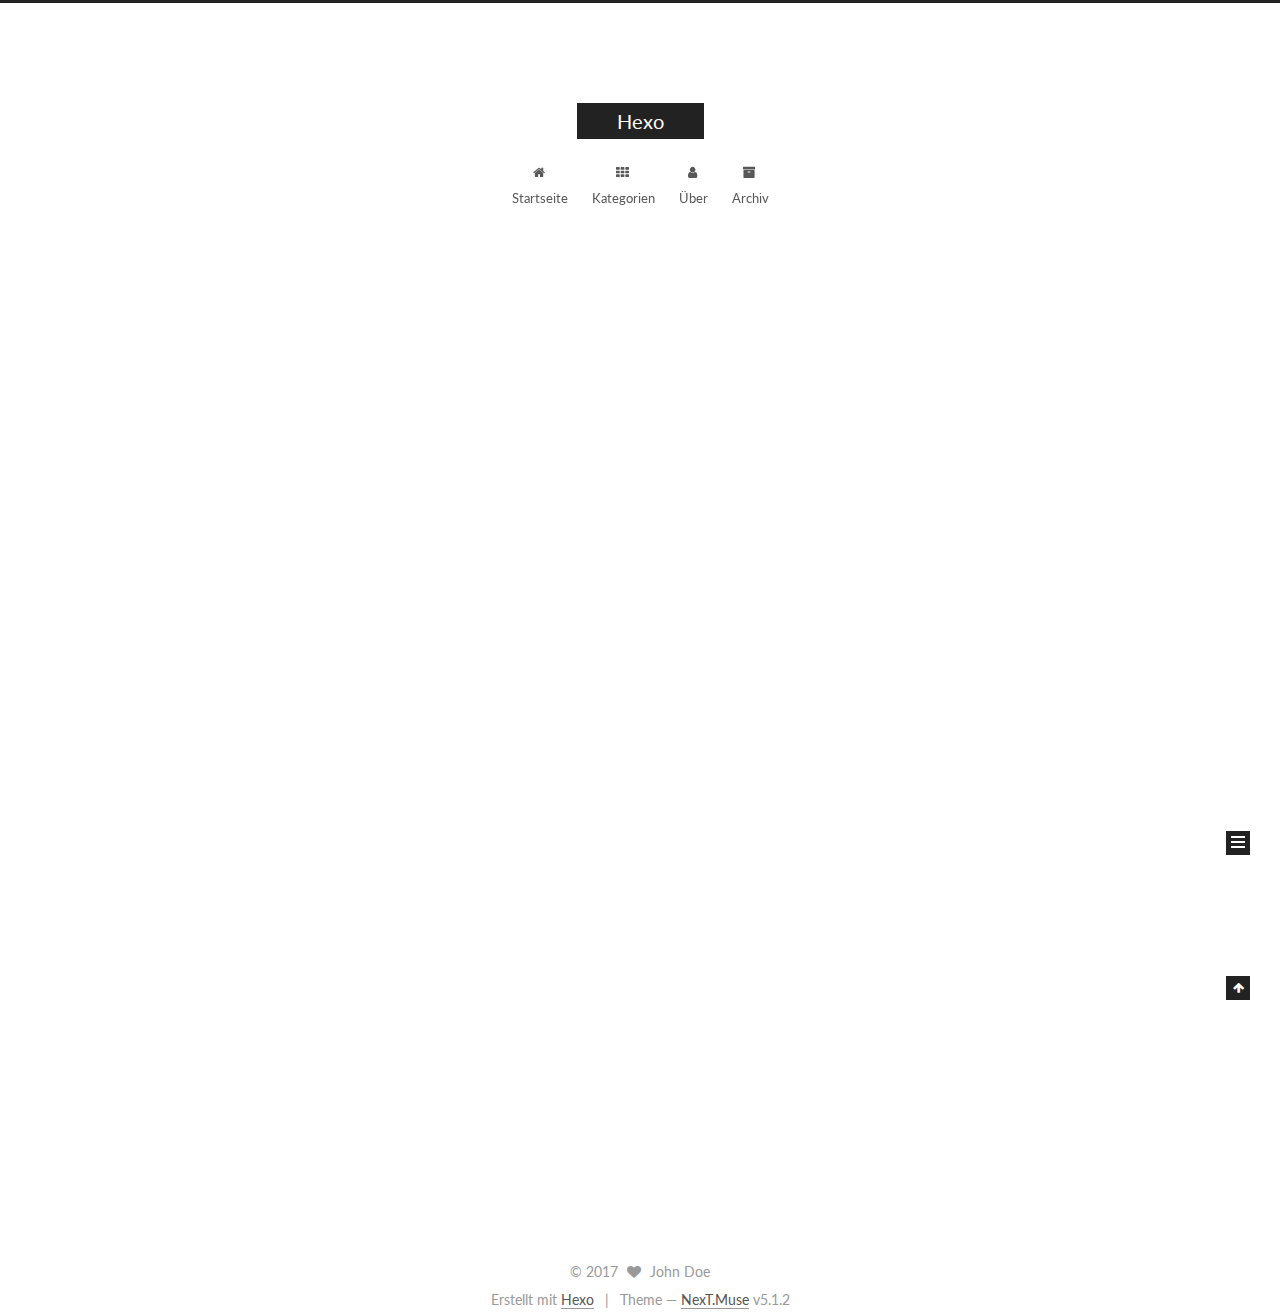
<file: index.html>
<!DOCTYPE html>



  


<html class="theme-next muse use-motion" lang="">
<head>
  <meta charset="UTF-8"/>
<meta http-equiv="X-UA-Compatible" content="IE=edge" />
<meta name="viewport" content="width=device-width, initial-scale=1, maximum-scale=1"/>
<meta name="theme-color" content="#222">









<meta http-equiv="Cache-Control" content="no-transform" />
<meta http-equiv="Cache-Control" content="no-siteapp" />















  
  
  <link href="/lib/fancybox/source/jquery.fancybox.css?v=2.1.5" rel="stylesheet" type="text/css" />




  
  
  
  

  
    
    
  

  

  

  

  

  
    
    
    <link href="//fonts.googleapis.com/css?family=Lato:300,300italic,400,400italic,700,700italic&subset=latin,latin-ext" rel="stylesheet" type="text/css">
  






<link href="/lib/font-awesome/css/font-awesome.min.css?v=4.6.2" rel="stylesheet" type="text/css" />

<link href="/css/main.css?v=5.1.2" rel="stylesheet" type="text/css" />


  <meta name="keywords" content="Hexo, NexT" />








  <link rel="shortcut icon" type="image/x-icon" href="/favicon.ico?v=5.1.2" />






<meta property="og:type" content="website">
<meta property="og:title" content="Hexo">
<meta property="og:url" content="http://yoursite.com/index.html">
<meta property="og:site_name" content="Hexo">
<meta name="twitter:card" content="summary">
<meta name="twitter:title" content="Hexo">



<script type="text/javascript" id="hexo.configurations">
  var NexT = window.NexT || {};
  var CONFIG = {
    root: '/',
    scheme: 'Muse',
    version: '5.1.2',
    sidebar: {"position":"left","display":"post","offset":12,"offset_float":12,"b2t":false,"scrollpercent":false,"onmobile":false},
    fancybox: true,
    tabs: true,
    motion: true,
    duoshuo: {
      userId: '0',
      author: 'Author'
    },
    algolia: {
      applicationID: '',
      apiKey: '',
      indexName: '',
      hits: {"per_page":10},
      labels: {"input_placeholder":"Search for Posts","hits_empty":"We didn't find any results for the search: ${query}","hits_stats":"${hits} results found in ${time} ms"}
    }
  };
</script>



  <link rel="canonical" href="http://yoursite.com/"/>





  <title>Hexo</title>
  








</head>

<body itemscope itemtype="http://schema.org/WebPage" lang="">

  
  
    
  

  <div class="container sidebar-position-left 
   page-home 
 ">
    <div class="headband"></div>

    <header id="header" class="header" itemscope itemtype="http://schema.org/WPHeader">
      <div class="header-inner"><div class="site-brand-wrapper">
  <div class="site-meta ">
    

    <div class="custom-logo-site-title">
      <a href="/"  class="brand" rel="start">
        <span class="logo-line-before"><i></i></span>
        <span class="site-title">Hexo</span>
        <span class="logo-line-after"><i></i></span>
      </a>
    </div>
      
        <p class="site-subtitle"></p>
      
  </div>

  <div class="site-nav-toggle">
    <button>
      <span class="btn-bar"></span>
      <span class="btn-bar"></span>
      <span class="btn-bar"></span>
    </button>
  </div>
</div>

<nav class="site-nav">
  

  
    <ul id="menu" class="menu">
      
        
        <li class="menu-item menu-item-home">
          <a href="/" rel="section">
            
              <i class="menu-item-icon fa fa-fw fa-home"></i> <br />
            
            Startseite
          </a>
        </li>
      
        
        <li class="menu-item menu-item-categories">
          <a href="/categories/" rel="section">
            
              <i class="menu-item-icon fa fa-fw fa-th"></i> <br />
            
            Kategorien
          </a>
        </li>
      
        
        <li class="menu-item menu-item-about">
          <a href="/about/" rel="section">
            
              <i class="menu-item-icon fa fa-fw fa-user"></i> <br />
            
            Über
          </a>
        </li>
      
        
        <li class="menu-item menu-item-archives">
          <a href="/archives/" rel="section">
            
              <i class="menu-item-icon fa fa-fw fa-archive"></i> <br />
            
            Archiv
          </a>
        </li>
      

      
    </ul>
  

  
</nav>



 </div>
    </header>

    <main id="main" class="main">
      <div class="main-inner">
        <div class="content-wrap">
          <div id="content" class="content">
            
  <section id="posts" class="posts-expand">
    
      

  

  
  
  

  <article class="post post-type-normal" itemscope itemtype="http://schema.org/Article">
  
  
  
  <div class="post-block">
    <link itemprop="mainEntityOfPage" href="http://yoursite.com/2017/08/23/hello-world/">

    <span hidden itemprop="author" itemscope itemtype="http://schema.org/Person">
      <meta itemprop="name" content="John Doe">
      <meta itemprop="description" content="">
      <meta itemprop="image" content="/images/avatar.gif">
    </span>

    <span hidden itemprop="publisher" itemscope itemtype="http://schema.org/Organization">
      <meta itemprop="name" content="Hexo">
    </span>

    
      <header class="post-header">

        
        
          <h1 class="post-title" itemprop="name headline">
                
                <a class="post-title-link" href="/2017/08/23/hello-world/" itemprop="url">Hello World</a></h1>
        

        <div class="post-meta">
          <span class="post-time">
            
              <span class="post-meta-item-icon">
                <i class="fa fa-calendar-o"></i>
              </span>
              
                <span class="post-meta-item-text">Veröffentlicht am</span>
              
              <time title="Post created" itemprop="dateCreated datePublished" datetime="2017-08-23T18:49:09+08:00">
                2017-08-23
              </time>
            

            

            
          </span>

          

          
            
          

          
          

          

          

          

        </div>
      </header>
    

    
    
    
    <div class="post-body" itemprop="articleBody">

      
      

      
        
          
            <p>Welcome to <a href="https://hexo.io/" target="_blank" rel="external">Hexo</a>! This is your very first post. Check <a href="https://hexo.io/docs/" target="_blank" rel="external">documentation</a> for more info. If you get any problems when using Hexo, you can find the answer in <a href="https://hexo.io/docs/troubleshooting.html" target="_blank" rel="external">troubleshooting</a> or you can ask me on <a href="https://github.com/hexojs/hexo/issues" target="_blank" rel="external">GitHub</a>.</p>
<h2 id="Quick-Start"><a href="#Quick-Start" class="headerlink" title="Quick Start"></a>Quick Start</h2><h3 id="Create-a-new-post"><a href="#Create-a-new-post" class="headerlink" title="Create a new post"></a>Create a new post</h3><figure class="highlight bash"><table><tr><td class="gutter"><pre><div class="line">1</div></pre></td><td class="code"><pre><div class="line">$ hexo new <span class="string">"My New Post"</span></div></pre></td></tr></table></figure>
<p>More info: <a href="https://hexo.io/docs/writing.html" target="_blank" rel="external">Writing</a></p>
<h3 id="Run-server"><a href="#Run-server" class="headerlink" title="Run server"></a>Run server</h3><figure class="highlight bash"><table><tr><td class="gutter"><pre><div class="line">1</div></pre></td><td class="code"><pre><div class="line">$ hexo server</div></pre></td></tr></table></figure>
<p>More info: <a href="https://hexo.io/docs/server.html" target="_blank" rel="external">Server</a></p>
<h3 id="Generate-static-files"><a href="#Generate-static-files" class="headerlink" title="Generate static files"></a>Generate static files</h3><figure class="highlight bash"><table><tr><td class="gutter"><pre><div class="line">1</div></pre></td><td class="code"><pre><div class="line">$ hexo generate</div></pre></td></tr></table></figure>
<p>More info: <a href="https://hexo.io/docs/generating.html" target="_blank" rel="external">Generating</a></p>
<h3 id="Deploy-to-remote-sites"><a href="#Deploy-to-remote-sites" class="headerlink" title="Deploy to remote sites"></a>Deploy to remote sites</h3><figure class="highlight bash"><table><tr><td class="gutter"><pre><div class="line">1</div></pre></td><td class="code"><pre><div class="line">$ hexo deploy</div></pre></td></tr></table></figure>
<p>More info: <a href="https://hexo.io/docs/deployment.html" target="_blank" rel="external">Deployment</a></p>

          
        
      
    </div>
    
    
    

    

    

    

    <footer class="post-footer">
      

      

      

      
      
        <div class="post-eof"></div>
      
    </footer>
  </div>
  
  
  
  </article>


    
  </section>

  


          </div>
          


          

        </div>
        
          
  
  <div class="sidebar-toggle">
    <div class="sidebar-toggle-line-wrap">
      <span class="sidebar-toggle-line sidebar-toggle-line-first"></span>
      <span class="sidebar-toggle-line sidebar-toggle-line-middle"></span>
      <span class="sidebar-toggle-line sidebar-toggle-line-last"></span>
    </div>
  </div>

  <aside id="sidebar" class="sidebar">
    
    <div class="sidebar-inner">

      

      

      <section class="site-overview sidebar-panel sidebar-panel-active">
        <div class="site-author motion-element" itemprop="author" itemscope itemtype="http://schema.org/Person">
          <img class="site-author-image" itemprop="image"
               src="/images/avatar.gif"
               alt="John Doe" />
          <p class="site-author-name" itemprop="name">John Doe</p>
           
              <p class="site-description motion-element" itemprop="description"></p>
          
        </div>
        <nav class="site-state motion-element">

          
            <div class="site-state-item site-state-posts">
            
              <a href="/archives/">
            
                <span class="site-state-item-count">1</span>
                <span class="site-state-item-name">Artikel</span>
              </a>
            </div>
          

          

          

        </nav>

        

        <div class="links-of-author motion-element">
          
        </div>

        
        

        
        

        


      </section>

      

      

    </div>
  </aside>


        
      </div>
    </main>

    <footer id="footer" class="footer">
      <div class="footer-inner">
        <div class="copyright" >
  
  &copy; 
  <span itemprop="copyrightYear">2017</span>
  <span class="with-love">
    <i class="fa fa-heart"></i>
  </span>
  <span class="author" itemprop="copyrightHolder">John Doe</span>

  
</div>


  <div class="powered-by">Erstellt mit  <a class="theme-link" href="https://hexo.io">Hexo</a></div>

  <span class="post-meta-divider">|</span>

  <div class="theme-info">Theme &mdash; <a class="theme-link" href="https://github.com/iissnan/hexo-theme-next">NexT.Muse</a> v5.1.2</div>


        







        
      </div>
    </footer>

    
      <div class="back-to-top">
        <i class="fa fa-arrow-up"></i>
        
      </div>
    

  </div>

  

<script type="text/javascript">
  if (Object.prototype.toString.call(window.Promise) !== '[object Function]') {
    window.Promise = null;
  }
</script>









  












  
  <script type="text/javascript" src="/lib/jquery/index.js?v=2.1.3"></script>

  
  <script type="text/javascript" src="/lib/fastclick/lib/fastclick.min.js?v=1.0.6"></script>

  
  <script type="text/javascript" src="/lib/jquery_lazyload/jquery.lazyload.js?v=1.9.7"></script>

  
  <script type="text/javascript" src="/lib/velocity/velocity.min.js?v=1.2.1"></script>

  
  <script type="text/javascript" src="/lib/velocity/velocity.ui.min.js?v=1.2.1"></script>

  
  <script type="text/javascript" src="/lib/fancybox/source/jquery.fancybox.pack.js?v=2.1.5"></script>


  


  <script type="text/javascript" src="/js/src/utils.js?v=5.1.2"></script>

  <script type="text/javascript" src="/js/src/motion.js?v=5.1.2"></script>



  
  

  
    <script type="text/javascript" src="/js/src/scrollspy.js?v=5.1.2"></script>
<script type="text/javascript" src="/js/src/post-details.js?v=5.1.2"></script>

  

  


  <script type="text/javascript" src="/js/src/bootstrap.js?v=5.1.2"></script>



  


  




	





  





  








  





  

  

  

  

  

  

</body>
</html>
</file>
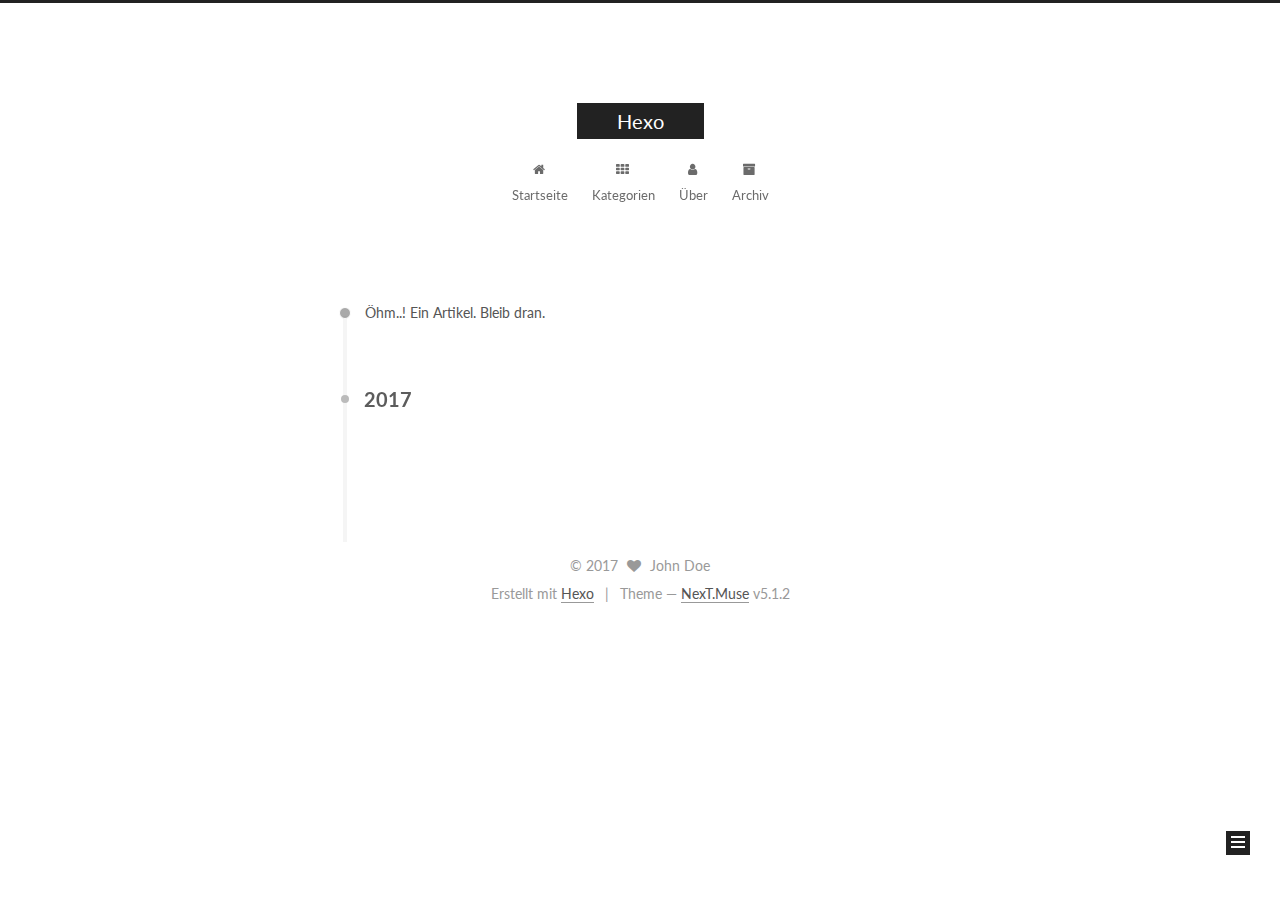
<file: archives/index.html>
<!DOCTYPE html>



  


<html class="theme-next muse use-motion" lang="">
<head>
  <meta charset="UTF-8"/>
<meta http-equiv="X-UA-Compatible" content="IE=edge" />
<meta name="viewport" content="width=device-width, initial-scale=1, maximum-scale=1"/>
<meta name="theme-color" content="#222">









<meta http-equiv="Cache-Control" content="no-transform" />
<meta http-equiv="Cache-Control" content="no-siteapp" />















  
  
  <link href="/lib/fancybox/source/jquery.fancybox.css?v=2.1.5" rel="stylesheet" type="text/css" />




  
  
  
  

  
    
    
  

  

  

  

  

  
    
    
    <link href="//fonts.googleapis.com/css?family=Lato:300,300italic,400,400italic,700,700italic&subset=latin,latin-ext" rel="stylesheet" type="text/css">
  






<link href="/lib/font-awesome/css/font-awesome.min.css?v=4.6.2" rel="stylesheet" type="text/css" />

<link href="/css/main.css?v=5.1.2" rel="stylesheet" type="text/css" />


  <meta name="keywords" content="Hexo, NexT" />








  <link rel="shortcut icon" type="image/x-icon" href="/favicon.ico?v=5.1.2" />






<meta property="og:type" content="website">
<meta property="og:title" content="Hexo">
<meta property="og:url" content="http://yoursite.com/archives/index.html">
<meta property="og:site_name" content="Hexo">
<meta name="twitter:card" content="summary">
<meta name="twitter:title" content="Hexo">



<script type="text/javascript" id="hexo.configurations">
  var NexT = window.NexT || {};
  var CONFIG = {
    root: '/',
    scheme: 'Muse',
    version: '5.1.2',
    sidebar: {"position":"left","display":"post","offset":12,"offset_float":12,"b2t":false,"scrollpercent":false,"onmobile":false},
    fancybox: true,
    tabs: true,
    motion: true,
    duoshuo: {
      userId: '0',
      author: 'Author'
    },
    algolia: {
      applicationID: '',
      apiKey: '',
      indexName: '',
      hits: {"per_page":10},
      labels: {"input_placeholder":"Search for Posts","hits_empty":"We didn't find any results for the search: ${query}","hits_stats":"${hits} results found in ${time} ms"}
    }
  };
</script>



  <link rel="canonical" href="http://yoursite.com/archives/"/>





  <title>Archiv | Hexo</title>
  








</head>

<body itemscope itemtype="http://schema.org/WebPage" lang="">

  
  
    
  

  <div class="container sidebar-position-left  page-archive  ">
    <div class="headband"></div>

    <header id="header" class="header" itemscope itemtype="http://schema.org/WPHeader">
      <div class="header-inner"><div class="site-brand-wrapper">
  <div class="site-meta ">
    

    <div class="custom-logo-site-title">
      <a href="/"  class="brand" rel="start">
        <span class="logo-line-before"><i></i></span>
        <span class="site-title">Hexo</span>
        <span class="logo-line-after"><i></i></span>
      </a>
    </div>
      
        <p class="site-subtitle"></p>
      
  </div>

  <div class="site-nav-toggle">
    <button>
      <span class="btn-bar"></span>
      <span class="btn-bar"></span>
      <span class="btn-bar"></span>
    </button>
  </div>
</div>

<nav class="site-nav">
  

  
    <ul id="menu" class="menu">
      
        
        <li class="menu-item menu-item-home">
          <a href="/" rel="section">
            
              <i class="menu-item-icon fa fa-fw fa-home"></i> <br />
            
            Startseite
          </a>
        </li>
      
        
        <li class="menu-item menu-item-categories">
          <a href="/categories/" rel="section">
            
              <i class="menu-item-icon fa fa-fw fa-th"></i> <br />
            
            Kategorien
          </a>
        </li>
      
        
        <li class="menu-item menu-item-about">
          <a href="/about/" rel="section">
            
              <i class="menu-item-icon fa fa-fw fa-user"></i> <br />
            
            Über
          </a>
        </li>
      
        
        <li class="menu-item menu-item-archives">
          <a href="/archives/" rel="section">
            
              <i class="menu-item-icon fa fa-fw fa-archive"></i> <br />
            
            Archiv
          </a>
        </li>
      

      
    </ul>
  

  
</nav>



 </div>
    </header>

    <main id="main" class="main">
      <div class="main-inner">
        <div class="content-wrap">
          <div id="content" class="content">
            

  
  
  
  <div class="post-block archive">
    <div id="posts" class="posts-collapse">
      <span class="archive-move-on"></span>

      <span class="archive-page-counter">
        
        
        
          
        
        Öhm..! Ein Artikel. Bleib dran.
      </span>

      

        
        
        

        
          
          <div class="collection-title">
            <h2 class="archive-year motion-element" id="archive-year-2017">2017</h2>
          </div>
        
        

        

  <article class="post post-type-normal" itemscope itemtype="http://schema.org/Article">
    <header class="post-header">

      <h2 class="post-title">
        
            <a class="post-title-link" href="/2017/08/23/hello-world/" itemprop="url">
              
                <span itemprop="name">Hello World</span>
              
            </a>
        
      </h2>

      <div class="post-meta">
        <time class="post-time" itemprop="dateCreated"
              datetime="2017-08-23T18:49:09+08:00"
              content="2017-08-23" >
          08-23
        </time>
      </div>

    </header>
  </article>



      

    </div>
  </div>
  
  
  

  



          </div>
          


          

        </div>
        
          
  
  <div class="sidebar-toggle">
    <div class="sidebar-toggle-line-wrap">
      <span class="sidebar-toggle-line sidebar-toggle-line-first"></span>
      <span class="sidebar-toggle-line sidebar-toggle-line-middle"></span>
      <span class="sidebar-toggle-line sidebar-toggle-line-last"></span>
    </div>
  </div>

  <aside id="sidebar" class="sidebar">
    
    <div class="sidebar-inner">

      

      

      <section class="site-overview sidebar-panel sidebar-panel-active">
        <div class="site-author motion-element" itemprop="author" itemscope itemtype="http://schema.org/Person">
          <img class="site-author-image" itemprop="image"
               src="/images/avatar.gif"
               alt="John Doe" />
          <p class="site-author-name" itemprop="name">John Doe</p>
           
              <p class="site-description motion-element" itemprop="description"></p>
          
        </div>
        <nav class="site-state motion-element">

          
            <div class="site-state-item site-state-posts">
            
              <a href="/archives/">
            
                <span class="site-state-item-count">1</span>
                <span class="site-state-item-name">Artikel</span>
              </a>
            </div>
          

          

          

        </nav>

        

        <div class="links-of-author motion-element">
          
        </div>

        
        

        
        

        


      </section>

      

      

    </div>
  </aside>


        
      </div>
    </main>

    <footer id="footer" class="footer">
      <div class="footer-inner">
        <div class="copyright" >
  
  &copy; 
  <span itemprop="copyrightYear">2017</span>
  <span class="with-love">
    <i class="fa fa-heart"></i>
  </span>
  <span class="author" itemprop="copyrightHolder">John Doe</span>

  
</div>


  <div class="powered-by">Erstellt mit  <a class="theme-link" href="https://hexo.io">Hexo</a></div>

  <span class="post-meta-divider">|</span>

  <div class="theme-info">Theme &mdash; <a class="theme-link" href="https://github.com/iissnan/hexo-theme-next">NexT.Muse</a> v5.1.2</div>


        







        
      </div>
    </footer>

    
      <div class="back-to-top">
        <i class="fa fa-arrow-up"></i>
        
      </div>
    

  </div>

  

<script type="text/javascript">
  if (Object.prototype.toString.call(window.Promise) !== '[object Function]') {
    window.Promise = null;
  }
</script>









  












  
  <script type="text/javascript" src="/lib/jquery/index.js?v=2.1.3"></script>

  
  <script type="text/javascript" src="/lib/fastclick/lib/fastclick.min.js?v=1.0.6"></script>

  
  <script type="text/javascript" src="/lib/jquery_lazyload/jquery.lazyload.js?v=1.9.7"></script>

  
  <script type="text/javascript" src="/lib/velocity/velocity.min.js?v=1.2.1"></script>

  
  <script type="text/javascript" src="/lib/velocity/velocity.ui.min.js?v=1.2.1"></script>

  
  <script type="text/javascript" src="/lib/fancybox/source/jquery.fancybox.pack.js?v=2.1.5"></script>


  


  <script type="text/javascript" src="/js/src/utils.js?v=5.1.2"></script>

  <script type="text/javascript" src="/js/src/motion.js?v=5.1.2"></script>



  
  

  
  
    <script type="text/javascript" id="motion.page.archive">
      $('.archive-year').velocity('transition.slideLeftIn');
    </script>
  


  


  <script type="text/javascript" src="/js/src/bootstrap.js?v=5.1.2"></script>



  


  




	





  





  








  





  

  

  

  

  

  

</body>
</html>
</file>
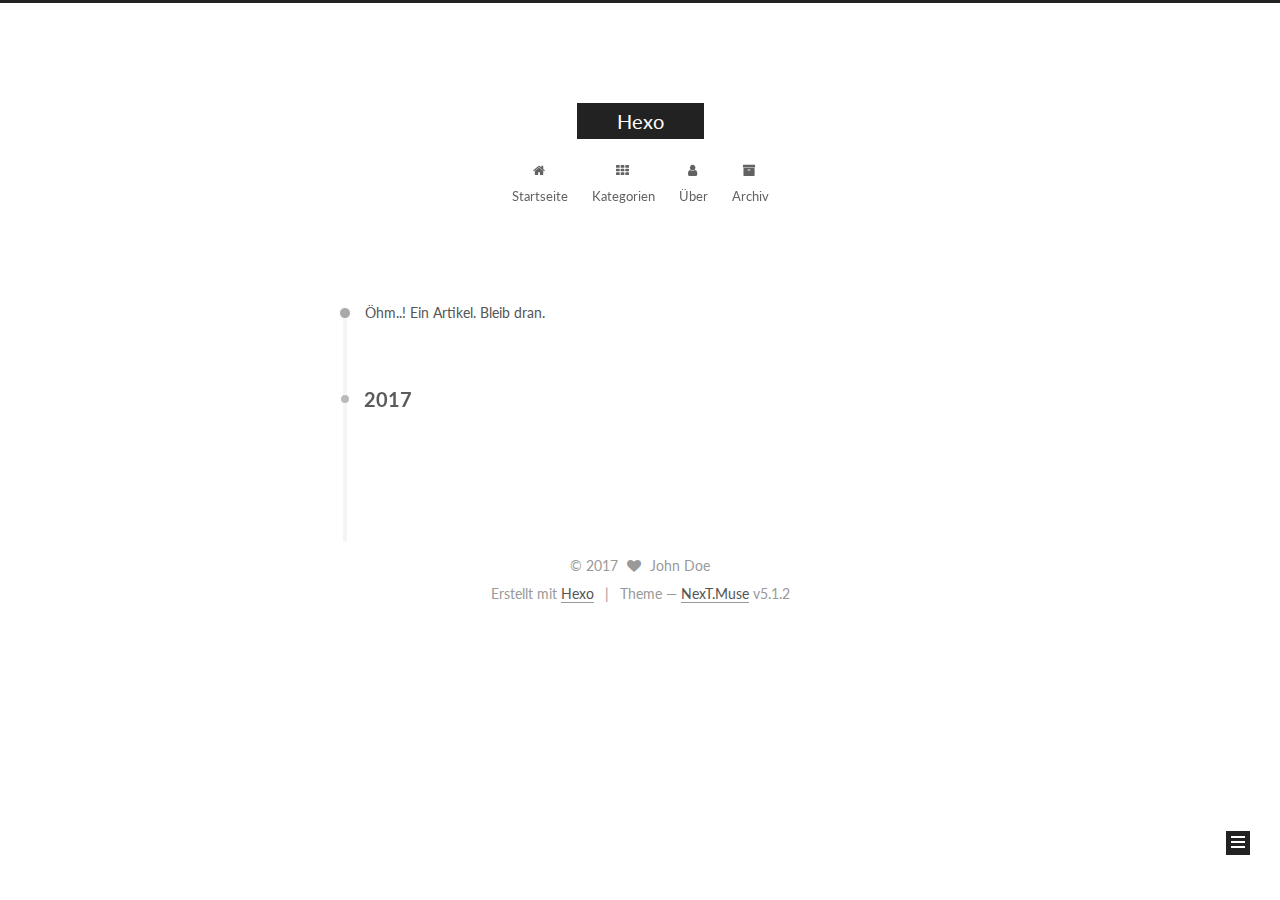
<file: archives/2017/index.html>
<!DOCTYPE html>



  


<html class="theme-next muse use-motion" lang="">
<head>
  <meta charset="UTF-8"/>
<meta http-equiv="X-UA-Compatible" content="IE=edge" />
<meta name="viewport" content="width=device-width, initial-scale=1, maximum-scale=1"/>
<meta name="theme-color" content="#222">









<meta http-equiv="Cache-Control" content="no-transform" />
<meta http-equiv="Cache-Control" content="no-siteapp" />















  
  
  <link href="/lib/fancybox/source/jquery.fancybox.css?v=2.1.5" rel="stylesheet" type="text/css" />




  
  
  
  

  
    
    
  

  

  

  

  

  
    
    
    <link href="//fonts.googleapis.com/css?family=Lato:300,300italic,400,400italic,700,700italic&subset=latin,latin-ext" rel="stylesheet" type="text/css">
  






<link href="/lib/font-awesome/css/font-awesome.min.css?v=4.6.2" rel="stylesheet" type="text/css" />

<link href="/css/main.css?v=5.1.2" rel="stylesheet" type="text/css" />


  <meta name="keywords" content="Hexo, NexT" />








  <link rel="shortcut icon" type="image/x-icon" href="/favicon.ico?v=5.1.2" />






<meta property="og:type" content="website">
<meta property="og:title" content="Hexo">
<meta property="og:url" content="http://yoursite.com/archives/2017/index.html">
<meta property="og:site_name" content="Hexo">
<meta name="twitter:card" content="summary">
<meta name="twitter:title" content="Hexo">



<script type="text/javascript" id="hexo.configurations">
  var NexT = window.NexT || {};
  var CONFIG = {
    root: '/',
    scheme: 'Muse',
    version: '5.1.2',
    sidebar: {"position":"left","display":"post","offset":12,"offset_float":12,"b2t":false,"scrollpercent":false,"onmobile":false},
    fancybox: true,
    tabs: true,
    motion: true,
    duoshuo: {
      userId: '0',
      author: 'Author'
    },
    algolia: {
      applicationID: '',
      apiKey: '',
      indexName: '',
      hits: {"per_page":10},
      labels: {"input_placeholder":"Search for Posts","hits_empty":"We didn't find any results for the search: ${query}","hits_stats":"${hits} results found in ${time} ms"}
    }
  };
</script>



  <link rel="canonical" href="http://yoursite.com/archives/2017/"/>





  <title>Archiv | Hexo</title>
  








</head>

<body itemscope itemtype="http://schema.org/WebPage" lang="">

  
  
    
  

  <div class="container sidebar-position-left  page-archive  ">
    <div class="headband"></div>

    <header id="header" class="header" itemscope itemtype="http://schema.org/WPHeader">
      <div class="header-inner"><div class="site-brand-wrapper">
  <div class="site-meta ">
    

    <div class="custom-logo-site-title">
      <a href="/"  class="brand" rel="start">
        <span class="logo-line-before"><i></i></span>
        <span class="site-title">Hexo</span>
        <span class="logo-line-after"><i></i></span>
      </a>
    </div>
      
        <p class="site-subtitle"></p>
      
  </div>

  <div class="site-nav-toggle">
    <button>
      <span class="btn-bar"></span>
      <span class="btn-bar"></span>
      <span class="btn-bar"></span>
    </button>
  </div>
</div>

<nav class="site-nav">
  

  
    <ul id="menu" class="menu">
      
        
        <li class="menu-item menu-item-home">
          <a href="/" rel="section">
            
              <i class="menu-item-icon fa fa-fw fa-home"></i> <br />
            
            Startseite
          </a>
        </li>
      
        
        <li class="menu-item menu-item-categories">
          <a href="/categories/" rel="section">
            
              <i class="menu-item-icon fa fa-fw fa-th"></i> <br />
            
            Kategorien
          </a>
        </li>
      
        
        <li class="menu-item menu-item-about">
          <a href="/about/" rel="section">
            
              <i class="menu-item-icon fa fa-fw fa-user"></i> <br />
            
            Über
          </a>
        </li>
      
        
        <li class="menu-item menu-item-archives">
          <a href="/archives/" rel="section">
            
              <i class="menu-item-icon fa fa-fw fa-archive"></i> <br />
            
            Archiv
          </a>
        </li>
      

      
    </ul>
  

  
</nav>



 </div>
    </header>

    <main id="main" class="main">
      <div class="main-inner">
        <div class="content-wrap">
          <div id="content" class="content">
            

  
  
  
  <div class="post-block archive">
    <div id="posts" class="posts-collapse">
      <span class="archive-move-on"></span>

      <span class="archive-page-counter">
        
        
        
          
        
        Öhm..! Ein Artikel. Bleib dran.
      </span>

      

        
        
        

        
          
          <div class="collection-title">
            <h2 class="archive-year motion-element" id="archive-year-2017">2017</h2>
          </div>
        
        

        

  <article class="post post-type-normal" itemscope itemtype="http://schema.org/Article">
    <header class="post-header">

      <h2 class="post-title">
        
            <a class="post-title-link" href="/2017/08/23/hello-world/" itemprop="url">
              
                <span itemprop="name">Hello World</span>
              
            </a>
        
      </h2>

      <div class="post-meta">
        <time class="post-time" itemprop="dateCreated"
              datetime="2017-08-23T18:49:09+08:00"
              content="2017-08-23" >
          08-23
        </time>
      </div>

    </header>
  </article>



      

    </div>
  </div>
  
  
  

  



          </div>
          


          

        </div>
        
          
  
  <div class="sidebar-toggle">
    <div class="sidebar-toggle-line-wrap">
      <span class="sidebar-toggle-line sidebar-toggle-line-first"></span>
      <span class="sidebar-toggle-line sidebar-toggle-line-middle"></span>
      <span class="sidebar-toggle-line sidebar-toggle-line-last"></span>
    </div>
  </div>

  <aside id="sidebar" class="sidebar">
    
    <div class="sidebar-inner">

      

      

      <section class="site-overview sidebar-panel sidebar-panel-active">
        <div class="site-author motion-element" itemprop="author" itemscope itemtype="http://schema.org/Person">
          <img class="site-author-image" itemprop="image"
               src="/images/avatar.gif"
               alt="John Doe" />
          <p class="site-author-name" itemprop="name">John Doe</p>
           
              <p class="site-description motion-element" itemprop="description"></p>
          
        </div>
        <nav class="site-state motion-element">

          
            <div class="site-state-item site-state-posts">
            
              <a href="/archives/">
            
                <span class="site-state-item-count">1</span>
                <span class="site-state-item-name">Artikel</span>
              </a>
            </div>
          

          

          

        </nav>

        

        <div class="links-of-author motion-element">
          
        </div>

        
        

        
        

        


      </section>

      

      

    </div>
  </aside>


        
      </div>
    </main>

    <footer id="footer" class="footer">
      <div class="footer-inner">
        <div class="copyright" >
  
  &copy; 
  <span itemprop="copyrightYear">2017</span>
  <span class="with-love">
    <i class="fa fa-heart"></i>
  </span>
  <span class="author" itemprop="copyrightHolder">John Doe</span>

  
</div>


  <div class="powered-by">Erstellt mit  <a class="theme-link" href="https://hexo.io">Hexo</a></div>

  <span class="post-meta-divider">|</span>

  <div class="theme-info">Theme &mdash; <a class="theme-link" href="https://github.com/iissnan/hexo-theme-next">NexT.Muse</a> v5.1.2</div>


        







        
      </div>
    </footer>

    
      <div class="back-to-top">
        <i class="fa fa-arrow-up"></i>
        
      </div>
    

  </div>

  

<script type="text/javascript">
  if (Object.prototype.toString.call(window.Promise) !== '[object Function]') {
    window.Promise = null;
  }
</script>









  












  
  <script type="text/javascript" src="/lib/jquery/index.js?v=2.1.3"></script>

  
  <script type="text/javascript" src="/lib/fastclick/lib/fastclick.min.js?v=1.0.6"></script>

  
  <script type="text/javascript" src="/lib/jquery_lazyload/jquery.lazyload.js?v=1.9.7"></script>

  
  <script type="text/javascript" src="/lib/velocity/velocity.min.js?v=1.2.1"></script>

  
  <script type="text/javascript" src="/lib/velocity/velocity.ui.min.js?v=1.2.1"></script>

  
  <script type="text/javascript" src="/lib/fancybox/source/jquery.fancybox.pack.js?v=2.1.5"></script>


  


  <script type="text/javascript" src="/js/src/utils.js?v=5.1.2"></script>

  <script type="text/javascript" src="/js/src/motion.js?v=5.1.2"></script>



  
  

  
  
    <script type="text/javascript" id="motion.page.archive">
      $('.archive-year').velocity('transition.slideLeftIn');
    </script>
  


  


  <script type="text/javascript" src="/js/src/bootstrap.js?v=5.1.2"></script>



  


  




	





  





  








  





  

  

  

  

  

  

</body>
</html>
</file>
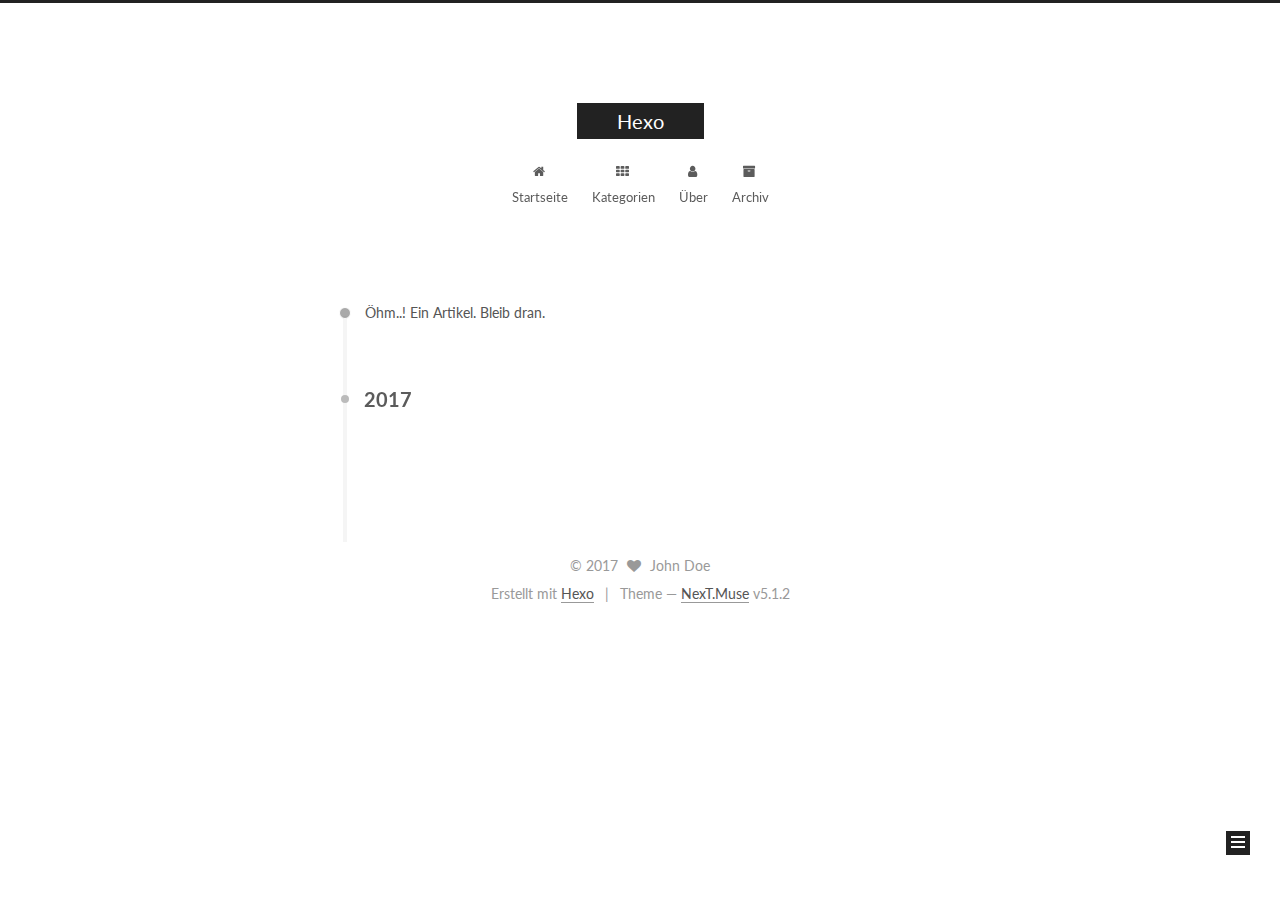
<file: archives/2017/08/index.html>
<!DOCTYPE html>



  


<html class="theme-next muse use-motion" lang="">
<head>
  <meta charset="UTF-8"/>
<meta http-equiv="X-UA-Compatible" content="IE=edge" />
<meta name="viewport" content="width=device-width, initial-scale=1, maximum-scale=1"/>
<meta name="theme-color" content="#222">









<meta http-equiv="Cache-Control" content="no-transform" />
<meta http-equiv="Cache-Control" content="no-siteapp" />















  
  
  <link href="/lib/fancybox/source/jquery.fancybox.css?v=2.1.5" rel="stylesheet" type="text/css" />




  
  
  
  

  
    
    
  

  

  

  

  

  
    
    
    <link href="//fonts.googleapis.com/css?family=Lato:300,300italic,400,400italic,700,700italic&subset=latin,latin-ext" rel="stylesheet" type="text/css">
  






<link href="/lib/font-awesome/css/font-awesome.min.css?v=4.6.2" rel="stylesheet" type="text/css" />

<link href="/css/main.css?v=5.1.2" rel="stylesheet" type="text/css" />


  <meta name="keywords" content="Hexo, NexT" />








  <link rel="shortcut icon" type="image/x-icon" href="/favicon.ico?v=5.1.2" />






<meta property="og:type" content="website">
<meta property="og:title" content="Hexo">
<meta property="og:url" content="http://yoursite.com/archives/2017/08/index.html">
<meta property="og:site_name" content="Hexo">
<meta name="twitter:card" content="summary">
<meta name="twitter:title" content="Hexo">



<script type="text/javascript" id="hexo.configurations">
  var NexT = window.NexT || {};
  var CONFIG = {
    root: '/',
    scheme: 'Muse',
    version: '5.1.2',
    sidebar: {"position":"left","display":"post","offset":12,"offset_float":12,"b2t":false,"scrollpercent":false,"onmobile":false},
    fancybox: true,
    tabs: true,
    motion: true,
    duoshuo: {
      userId: '0',
      author: 'Author'
    },
    algolia: {
      applicationID: '',
      apiKey: '',
      indexName: '',
      hits: {"per_page":10},
      labels: {"input_placeholder":"Search for Posts","hits_empty":"We didn't find any results for the search: ${query}","hits_stats":"${hits} results found in ${time} ms"}
    }
  };
</script>



  <link rel="canonical" href="http://yoursite.com/archives/2017/08/"/>





  <title>Archiv | Hexo</title>
  








</head>

<body itemscope itemtype="http://schema.org/WebPage" lang="">

  
  
    
  

  <div class="container sidebar-position-left  page-archive  ">
    <div class="headband"></div>

    <header id="header" class="header" itemscope itemtype="http://schema.org/WPHeader">
      <div class="header-inner"><div class="site-brand-wrapper">
  <div class="site-meta ">
    

    <div class="custom-logo-site-title">
      <a href="/"  class="brand" rel="start">
        <span class="logo-line-before"><i></i></span>
        <span class="site-title">Hexo</span>
        <span class="logo-line-after"><i></i></span>
      </a>
    </div>
      
        <p class="site-subtitle"></p>
      
  </div>

  <div class="site-nav-toggle">
    <button>
      <span class="btn-bar"></span>
      <span class="btn-bar"></span>
      <span class="btn-bar"></span>
    </button>
  </div>
</div>

<nav class="site-nav">
  

  
    <ul id="menu" class="menu">
      
        
        <li class="menu-item menu-item-home">
          <a href="/" rel="section">
            
              <i class="menu-item-icon fa fa-fw fa-home"></i> <br />
            
            Startseite
          </a>
        </li>
      
        
        <li class="menu-item menu-item-categories">
          <a href="/categories/" rel="section">
            
              <i class="menu-item-icon fa fa-fw fa-th"></i> <br />
            
            Kategorien
          </a>
        </li>
      
        
        <li class="menu-item menu-item-about">
          <a href="/about/" rel="section">
            
              <i class="menu-item-icon fa fa-fw fa-user"></i> <br />
            
            Über
          </a>
        </li>
      
        
        <li class="menu-item menu-item-archives">
          <a href="/archives/" rel="section">
            
              <i class="menu-item-icon fa fa-fw fa-archive"></i> <br />
            
            Archiv
          </a>
        </li>
      

      
    </ul>
  

  
</nav>



 </div>
    </header>

    <main id="main" class="main">
      <div class="main-inner">
        <div class="content-wrap">
          <div id="content" class="content">
            

  
  
  
  <div class="post-block archive">
    <div id="posts" class="posts-collapse">
      <span class="archive-move-on"></span>

      <span class="archive-page-counter">
        
        
        
          
        
        Öhm..! Ein Artikel. Bleib dran.
      </span>

      

        
        
        

        
          
          <div class="collection-title">
            <h2 class="archive-year motion-element" id="archive-year-2017">2017</h2>
          </div>
        
        

        

  <article class="post post-type-normal" itemscope itemtype="http://schema.org/Article">
    <header class="post-header">

      <h2 class="post-title">
        
            <a class="post-title-link" href="/2017/08/23/hello-world/" itemprop="url">
              
                <span itemprop="name">Hello World</span>
              
            </a>
        
      </h2>

      <div class="post-meta">
        <time class="post-time" itemprop="dateCreated"
              datetime="2017-08-23T18:49:09+08:00"
              content="2017-08-23" >
          08-23
        </time>
      </div>

    </header>
  </article>



      

    </div>
  </div>
  
  
  

  



          </div>
          


          

        </div>
        
          
  
  <div class="sidebar-toggle">
    <div class="sidebar-toggle-line-wrap">
      <span class="sidebar-toggle-line sidebar-toggle-line-first"></span>
      <span class="sidebar-toggle-line sidebar-toggle-line-middle"></span>
      <span class="sidebar-toggle-line sidebar-toggle-line-last"></span>
    </div>
  </div>

  <aside id="sidebar" class="sidebar">
    
    <div class="sidebar-inner">

      

      

      <section class="site-overview sidebar-panel sidebar-panel-active">
        <div class="site-author motion-element" itemprop="author" itemscope itemtype="http://schema.org/Person">
          <img class="site-author-image" itemprop="image"
               src="/images/avatar.gif"
               alt="John Doe" />
          <p class="site-author-name" itemprop="name">John Doe</p>
           
              <p class="site-description motion-element" itemprop="description"></p>
          
        </div>
        <nav class="site-state motion-element">

          
            <div class="site-state-item site-state-posts">
            
              <a href="/archives/">
            
                <span class="site-state-item-count">1</span>
                <span class="site-state-item-name">Artikel</span>
              </a>
            </div>
          

          

          

        </nav>

        

        <div class="links-of-author motion-element">
          
        </div>

        
        

        
        

        


      </section>

      

      

    </div>
  </aside>


        
      </div>
    </main>

    <footer id="footer" class="footer">
      <div class="footer-inner">
        <div class="copyright" >
  
  &copy; 
  <span itemprop="copyrightYear">2017</span>
  <span class="with-love">
    <i class="fa fa-heart"></i>
  </span>
  <span class="author" itemprop="copyrightHolder">John Doe</span>

  
</div>


  <div class="powered-by">Erstellt mit  <a class="theme-link" href="https://hexo.io">Hexo</a></div>

  <span class="post-meta-divider">|</span>

  <div class="theme-info">Theme &mdash; <a class="theme-link" href="https://github.com/iissnan/hexo-theme-next">NexT.Muse</a> v5.1.2</div>


        







        
      </div>
    </footer>

    
      <div class="back-to-top">
        <i class="fa fa-arrow-up"></i>
        
      </div>
    

  </div>

  

<script type="text/javascript">
  if (Object.prototype.toString.call(window.Promise) !== '[object Function]') {
    window.Promise = null;
  }
</script>









  












  
  <script type="text/javascript" src="/lib/jquery/index.js?v=2.1.3"></script>

  
  <script type="text/javascript" src="/lib/fastclick/lib/fastclick.min.js?v=1.0.6"></script>

  
  <script type="text/javascript" src="/lib/jquery_lazyload/jquery.lazyload.js?v=1.9.7"></script>

  
  <script type="text/javascript" src="/lib/velocity/velocity.min.js?v=1.2.1"></script>

  
  <script type="text/javascript" src="/lib/velocity/velocity.ui.min.js?v=1.2.1"></script>

  
  <script type="text/javascript" src="/lib/fancybox/source/jquery.fancybox.pack.js?v=2.1.5"></script>


  


  <script type="text/javascript" src="/js/src/utils.js?v=5.1.2"></script>

  <script type="text/javascript" src="/js/src/motion.js?v=5.1.2"></script>



  
  

  
  
    <script type="text/javascript" id="motion.page.archive">
      $('.archive-year').velocity('transition.slideLeftIn');
    </script>
  


  


  <script type="text/javascript" src="/js/src/bootstrap.js?v=5.1.2"></script>



  


  




	





  





  








  





  

  

  

  

  

  

</body>
</html>
</file>
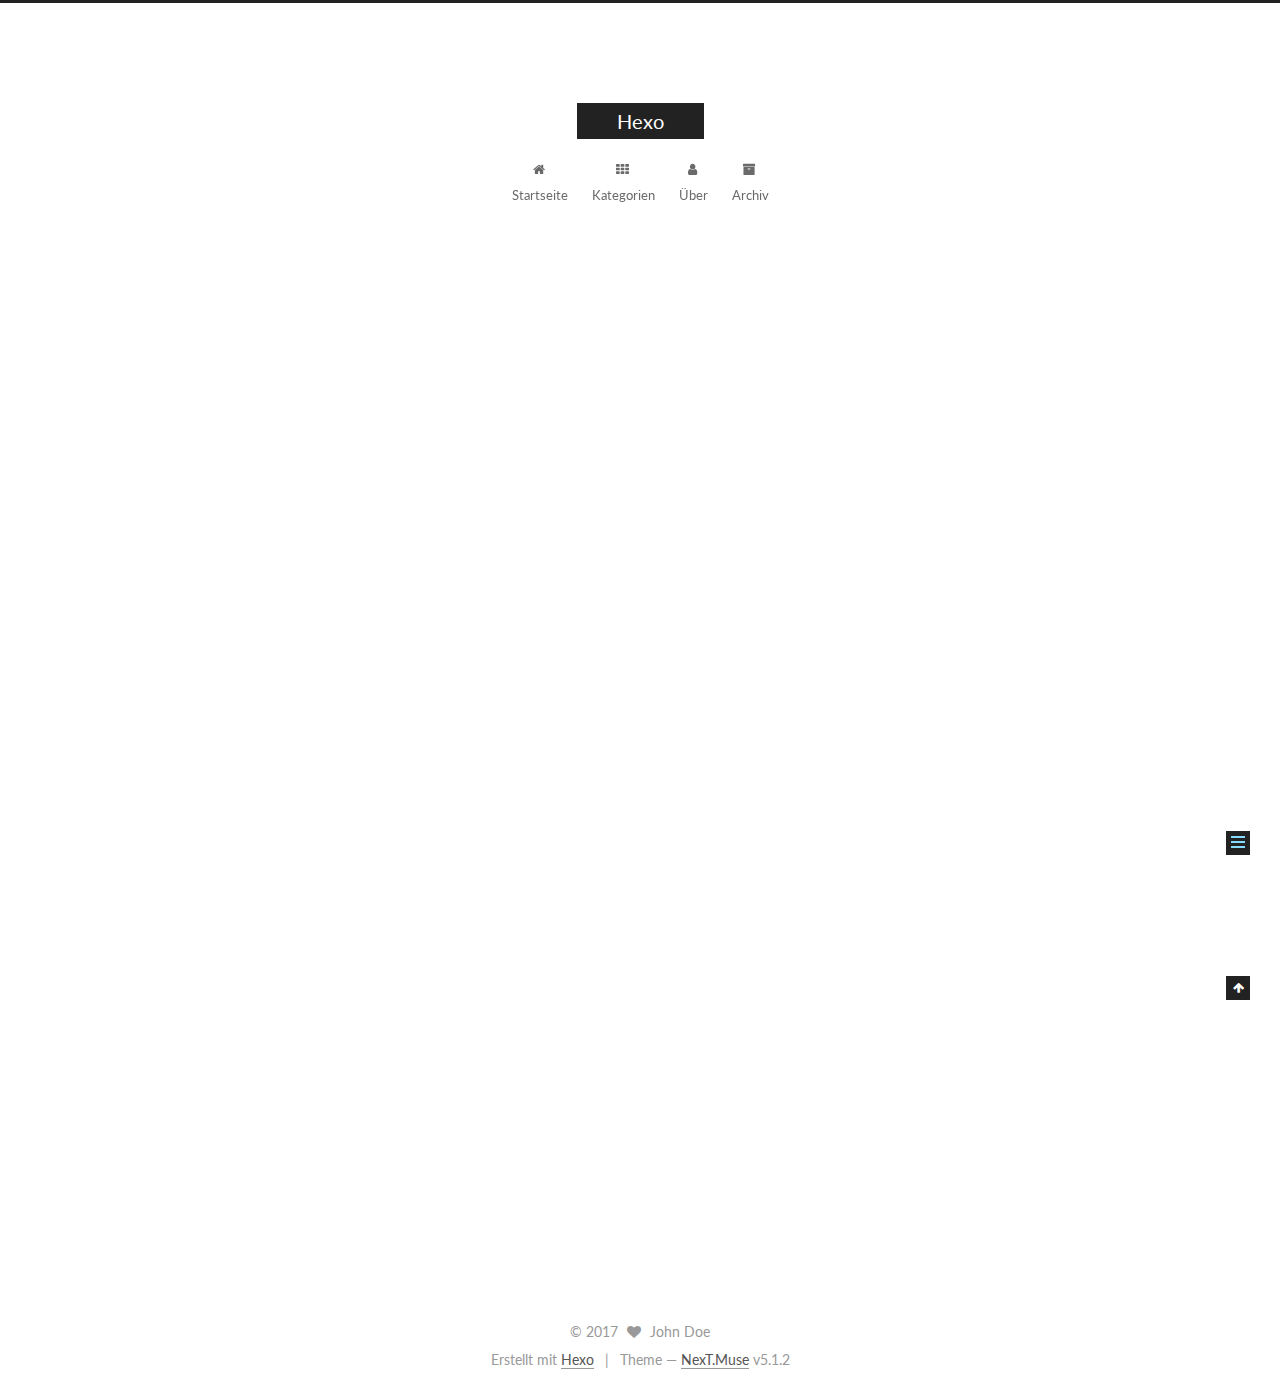
<file: 2017/08/23/hello-world/index.html>
<!DOCTYPE html>



  


<html class="theme-next muse use-motion" lang="">
<head>
  <meta charset="UTF-8"/>
<meta http-equiv="X-UA-Compatible" content="IE=edge" />
<meta name="viewport" content="width=device-width, initial-scale=1, maximum-scale=1"/>
<meta name="theme-color" content="#222">









<meta http-equiv="Cache-Control" content="no-transform" />
<meta http-equiv="Cache-Control" content="no-siteapp" />















  
  
  <link href="/lib/fancybox/source/jquery.fancybox.css?v=2.1.5" rel="stylesheet" type="text/css" />




  
  
  
  

  
    
    
  

  

  

  

  

  
    
    
    <link href="//fonts.googleapis.com/css?family=Lato:300,300italic,400,400italic,700,700italic&subset=latin,latin-ext" rel="stylesheet" type="text/css">
  






<link href="/lib/font-awesome/css/font-awesome.min.css?v=4.6.2" rel="stylesheet" type="text/css" />

<link href="/css/main.css?v=5.1.2" rel="stylesheet" type="text/css" />


  <meta name="keywords" content="Hexo, NexT" />








  <link rel="shortcut icon" type="image/x-icon" href="/favicon.ico?v=5.1.2" />






<meta name="description" content="Welcome to Hexo! This is your very first post. Check documentation for more info. If you get any problems when using Hexo, you can find the answer in troubleshooting or you can ask me on GitHub. Quick">
<meta property="og:type" content="article">
<meta property="og:title" content="Hello World">
<meta property="og:url" content="http://yoursite.com/2017/08/23/hello-world/index.html">
<meta property="og:site_name" content="Hexo">
<meta property="og:description" content="Welcome to Hexo! This is your very first post. Check documentation for more info. If you get any problems when using Hexo, you can find the answer in troubleshooting or you can ask me on GitHub. Quick">
<meta property="og:updated_time" content="2017-08-23T10:49:09.000Z">
<meta name="twitter:card" content="summary">
<meta name="twitter:title" content="Hello World">
<meta name="twitter:description" content="Welcome to Hexo! This is your very first post. Check documentation for more info. If you get any problems when using Hexo, you can find the answer in troubleshooting or you can ask me on GitHub. Quick">



<script type="text/javascript" id="hexo.configurations">
  var NexT = window.NexT || {};
  var CONFIG = {
    root: '/',
    scheme: 'Muse',
    version: '5.1.2',
    sidebar: {"position":"left","display":"post","offset":12,"offset_float":12,"b2t":false,"scrollpercent":false,"onmobile":false},
    fancybox: true,
    tabs: true,
    motion: true,
    duoshuo: {
      userId: '0',
      author: 'Author'
    },
    algolia: {
      applicationID: '',
      apiKey: '',
      indexName: '',
      hits: {"per_page":10},
      labels: {"input_placeholder":"Search for Posts","hits_empty":"We didn't find any results for the search: ${query}","hits_stats":"${hits} results found in ${time} ms"}
    }
  };
</script>



  <link rel="canonical" href="http://yoursite.com/2017/08/23/hello-world/"/>





  <title>Hello World | Hexo</title>
  








</head>

<body itemscope itemtype="http://schema.org/WebPage" lang="">

  
  
    
  

  <div class="container sidebar-position-left page-post-detail ">
    <div class="headband"></div>

    <header id="header" class="header" itemscope itemtype="http://schema.org/WPHeader">
      <div class="header-inner"><div class="site-brand-wrapper">
  <div class="site-meta ">
    

    <div class="custom-logo-site-title">
      <a href="/"  class="brand" rel="start">
        <span class="logo-line-before"><i></i></span>
        <span class="site-title">Hexo</span>
        <span class="logo-line-after"><i></i></span>
      </a>
    </div>
      
        <p class="site-subtitle"></p>
      
  </div>

  <div class="site-nav-toggle">
    <button>
      <span class="btn-bar"></span>
      <span class="btn-bar"></span>
      <span class="btn-bar"></span>
    </button>
  </div>
</div>

<nav class="site-nav">
  

  
    <ul id="menu" class="menu">
      
        
        <li class="menu-item menu-item-home">
          <a href="/" rel="section">
            
              <i class="menu-item-icon fa fa-fw fa-home"></i> <br />
            
            Startseite
          </a>
        </li>
      
        
        <li class="menu-item menu-item-categories">
          <a href="/categories/" rel="section">
            
              <i class="menu-item-icon fa fa-fw fa-th"></i> <br />
            
            Kategorien
          </a>
        </li>
      
        
        <li class="menu-item menu-item-about">
          <a href="/about/" rel="section">
            
              <i class="menu-item-icon fa fa-fw fa-user"></i> <br />
            
            Über
          </a>
        </li>
      
        
        <li class="menu-item menu-item-archives">
          <a href="/archives/" rel="section">
            
              <i class="menu-item-icon fa fa-fw fa-archive"></i> <br />
            
            Archiv
          </a>
        </li>
      

      
    </ul>
  

  
</nav>



 </div>
    </header>

    <main id="main" class="main">
      <div class="main-inner">
        <div class="content-wrap">
          <div id="content" class="content">
            

  <div id="posts" class="posts-expand">
    

  

  
  
  

  <article class="post post-type-normal" itemscope itemtype="http://schema.org/Article">
  
  
  
  <div class="post-block">
    <link itemprop="mainEntityOfPage" href="http://yoursite.com/2017/08/23/hello-world/">

    <span hidden itemprop="author" itemscope itemtype="http://schema.org/Person">
      <meta itemprop="name" content="John Doe">
      <meta itemprop="description" content="">
      <meta itemprop="image" content="/images/avatar.gif">
    </span>

    <span hidden itemprop="publisher" itemscope itemtype="http://schema.org/Organization">
      <meta itemprop="name" content="Hexo">
    </span>

    
      <header class="post-header">

        
        
          <h1 class="post-title" itemprop="name headline">Hello World</h1>
        

        <div class="post-meta">
          <span class="post-time">
            
              <span class="post-meta-item-icon">
                <i class="fa fa-calendar-o"></i>
              </span>
              
                <span class="post-meta-item-text">Veröffentlicht am</span>
              
              <time title="Post created" itemprop="dateCreated datePublished" datetime="2017-08-23T18:49:09+08:00">
                2017-08-23
              </time>
            

            

            
          </span>

          

          
            
          

          
          

          

          

          

        </div>
      </header>
    

    
    
    
    <div class="post-body" itemprop="articleBody">

      
      

      
        <p>Welcome to <a href="https://hexo.io/" target="_blank" rel="external">Hexo</a>! This is your very first post. Check <a href="https://hexo.io/docs/" target="_blank" rel="external">documentation</a> for more info. If you get any problems when using Hexo, you can find the answer in <a href="https://hexo.io/docs/troubleshooting.html" target="_blank" rel="external">troubleshooting</a> or you can ask me on <a href="https://github.com/hexojs/hexo/issues" target="_blank" rel="external">GitHub</a>.</p>
<h2 id="Quick-Start"><a href="#Quick-Start" class="headerlink" title="Quick Start"></a>Quick Start</h2><h3 id="Create-a-new-post"><a href="#Create-a-new-post" class="headerlink" title="Create a new post"></a>Create a new post</h3><figure class="highlight bash"><table><tr><td class="gutter"><pre><div class="line">1</div></pre></td><td class="code"><pre><div class="line">$ hexo new <span class="string">"My New Post"</span></div></pre></td></tr></table></figure>
<p>More info: <a href="https://hexo.io/docs/writing.html" target="_blank" rel="external">Writing</a></p>
<h3 id="Run-server"><a href="#Run-server" class="headerlink" title="Run server"></a>Run server</h3><figure class="highlight bash"><table><tr><td class="gutter"><pre><div class="line">1</div></pre></td><td class="code"><pre><div class="line">$ hexo server</div></pre></td></tr></table></figure>
<p>More info: <a href="https://hexo.io/docs/server.html" target="_blank" rel="external">Server</a></p>
<h3 id="Generate-static-files"><a href="#Generate-static-files" class="headerlink" title="Generate static files"></a>Generate static files</h3><figure class="highlight bash"><table><tr><td class="gutter"><pre><div class="line">1</div></pre></td><td class="code"><pre><div class="line">$ hexo generate</div></pre></td></tr></table></figure>
<p>More info: <a href="https://hexo.io/docs/generating.html" target="_blank" rel="external">Generating</a></p>
<h3 id="Deploy-to-remote-sites"><a href="#Deploy-to-remote-sites" class="headerlink" title="Deploy to remote sites"></a>Deploy to remote sites</h3><figure class="highlight bash"><table><tr><td class="gutter"><pre><div class="line">1</div></pre></td><td class="code"><pre><div class="line">$ hexo deploy</div></pre></td></tr></table></figure>
<p>More info: <a href="https://hexo.io/docs/deployment.html" target="_blank" rel="external">Deployment</a></p>

      
    </div>
    
    
    

    

    

    

    <footer class="post-footer">
      

      
      
      

      

      
      
    </footer>
  </div>
  
  
  
  </article>



    <div class="post-spread">
      
    </div>
  </div>


          </div>
          


          
  <div class="comments" id="comments">
    
  </div>


        </div>
        
          
  
  <div class="sidebar-toggle">
    <div class="sidebar-toggle-line-wrap">
      <span class="sidebar-toggle-line sidebar-toggle-line-first"></span>
      <span class="sidebar-toggle-line sidebar-toggle-line-middle"></span>
      <span class="sidebar-toggle-line sidebar-toggle-line-last"></span>
    </div>
  </div>

  <aside id="sidebar" class="sidebar">
    
    <div class="sidebar-inner">

      

      
        <ul class="sidebar-nav motion-element">
          <li class="sidebar-nav-toc sidebar-nav-active" data-target="post-toc-wrap" >
            Inhaltsverzeichnis
          </li>
          <li class="sidebar-nav-overview" data-target="site-overview">
            Übersicht
          </li>
        </ul>
      

      <section class="site-overview sidebar-panel">
        <div class="site-author motion-element" itemprop="author" itemscope itemtype="http://schema.org/Person">
          <img class="site-author-image" itemprop="image"
               src="/images/avatar.gif"
               alt="John Doe" />
          <p class="site-author-name" itemprop="name">John Doe</p>
           
              <p class="site-description motion-element" itemprop="description"></p>
          
        </div>
        <nav class="site-state motion-element">

          
            <div class="site-state-item site-state-posts">
            
              <a href="/archives/">
            
                <span class="site-state-item-count">1</span>
                <span class="site-state-item-name">Artikel</span>
              </a>
            </div>
          

          

          

        </nav>

        

        <div class="links-of-author motion-element">
          
        </div>

        
        

        
        

        


      </section>

      
      <!--noindex-->
        <section class="post-toc-wrap motion-element sidebar-panel sidebar-panel-active">
          <div class="post-toc">

            
              
            

            
              <div class="post-toc-content"><ol class="nav"><li class="nav-item nav-level-2"><a class="nav-link" href="#Quick-Start"><span class="nav-number">1.</span> <span class="nav-text">Quick Start</span></a><ol class="nav-child"><li class="nav-item nav-level-3"><a class="nav-link" href="#Create-a-new-post"><span class="nav-number">1.1.</span> <span class="nav-text">Create a new post</span></a></li><li class="nav-item nav-level-3"><a class="nav-link" href="#Run-server"><span class="nav-number">1.2.</span> <span class="nav-text">Run server</span></a></li><li class="nav-item nav-level-3"><a class="nav-link" href="#Generate-static-files"><span class="nav-number">1.3.</span> <span class="nav-text">Generate static files</span></a></li><li class="nav-item nav-level-3"><a class="nav-link" href="#Deploy-to-remote-sites"><span class="nav-number">1.4.</span> <span class="nav-text">Deploy to remote sites</span></a></li></ol></li></ol></div>
            

          </div>
        </section>
      <!--/noindex-->
      

      

    </div>
  </aside>


        
      </div>
    </main>

    <footer id="footer" class="footer">
      <div class="footer-inner">
        <div class="copyright" >
  
  &copy; 
  <span itemprop="copyrightYear">2017</span>
  <span class="with-love">
    <i class="fa fa-heart"></i>
  </span>
  <span class="author" itemprop="copyrightHolder">John Doe</span>

  
</div>


  <div class="powered-by">Erstellt mit  <a class="theme-link" href="https://hexo.io">Hexo</a></div>

  <span class="post-meta-divider">|</span>

  <div class="theme-info">Theme &mdash; <a class="theme-link" href="https://github.com/iissnan/hexo-theme-next">NexT.Muse</a> v5.1.2</div>


        







        
      </div>
    </footer>

    
      <div class="back-to-top">
        <i class="fa fa-arrow-up"></i>
        
      </div>
    

  </div>

  

<script type="text/javascript">
  if (Object.prototype.toString.call(window.Promise) !== '[object Function]') {
    window.Promise = null;
  }
</script>









  












  
  <script type="text/javascript" src="/lib/jquery/index.js?v=2.1.3"></script>

  
  <script type="text/javascript" src="/lib/fastclick/lib/fastclick.min.js?v=1.0.6"></script>

  
  <script type="text/javascript" src="/lib/jquery_lazyload/jquery.lazyload.js?v=1.9.7"></script>

  
  <script type="text/javascript" src="/lib/velocity/velocity.min.js?v=1.2.1"></script>

  
  <script type="text/javascript" src="/lib/velocity/velocity.ui.min.js?v=1.2.1"></script>

  
  <script type="text/javascript" src="/lib/fancybox/source/jquery.fancybox.pack.js?v=2.1.5"></script>


  


  <script type="text/javascript" src="/js/src/utils.js?v=5.1.2"></script>

  <script type="text/javascript" src="/js/src/motion.js?v=5.1.2"></script>



  
  

  
  <script type="text/javascript" src="/js/src/scrollspy.js?v=5.1.2"></script>
<script type="text/javascript" src="/js/src/post-details.js?v=5.1.2"></script>



  


  <script type="text/javascript" src="/js/src/bootstrap.js?v=5.1.2"></script>



  


  




	





  





  








  





  

  

  

  

  

  

</body>
</html>
</file>
<file: css/main.css>
/* normalize.css v3.0.2 | MIT License | git.io/normalize */
html {
  font-family: sans-serif; /* 1 */
  -ms-text-size-adjust: 100%; /* 2 */
  -webkit-text-size-adjust: 100%; /* 2 */
}
body {
  margin: 0;
}
article,
aside,
details,
figcaption,
figure,
footer,
header,
hgroup,
main,
menu,
nav,
section,
summary {
  display: block;
}
audio,
canvas,
progress,
video {
  display: inline-block; /* 1 */
  vertical-align: baseline; /* 2 */
}
audio:not([controls]) {
  display: none;
  height: 0;
}
[hidden],
template {
  display: none;
}
a {
  background-color: transparent;
}
a:active,
a:hover {
  outline: 0;
}
abbr[title] {
  border-bottom: 1px dotted;
}
b,
strong {
  font-weight: bold;
}
dfn {
  font-style: italic;
}
h1 {
  font-size: 2em;
  margin: 0.67em 0;
}
mark {
  background: #ff0;
  color: #000;
}
small {
  font-size: 80%;
}
sub,
sup {
  font-size: 75%;
  line-height: 0;
  position: relative;
  vertical-align: baseline;
}
sup {
  top: -0.5em;
}
sub {
  bottom: -0.25em;
}
img {
  border: 0;
}
svg:not(:root) {
  overflow: hidden;
}
figure {
  margin: 1em 40px;
}
hr {
  -moz-box-sizing: content-box;
  box-sizing: content-box;
  height: 0;
}
pre {
  overflow: auto;
}
code,
kbd,
pre,
samp {
  font-family: monospace, monospace;
  font-size: 1em;
}
button,
input,
optgroup,
select,
textarea {
  color: inherit; /* 1 */
  font: inherit; /* 2 */
  margin: 0; /* 3 */
}
button {
  overflow: visible;
}
button,
select {
  text-transform: none;
}
button,
html input[type="button"],
input[type="reset"],
input[type="submit"] {
  -webkit-appearance: button; /* 2 */
  cursor: pointer; /* 3 */
}
button[disabled],
html input[disabled] {
  cursor: default;
}
button::-moz-focus-inner,
input::-moz-focus-inner {
  border: 0;
  padding: 0;
}
input {
  line-height: normal;
}
input[type="checkbox"],
input[type="radio"] {
  box-sizing: border-box; /* 1 */
  padding: 0; /* 2 */
}
input[type="number"]::-webkit-inner-spin-button,
input[type="number"]::-webkit-outer-spin-button {
  height: auto;
}
input[type="search"] {
  -webkit-appearance: textfield; /* 1 */
  -moz-box-sizing: content-box;
  -webkit-box-sizing: content-box; /* 2 */
  box-sizing: content-box;
}
input[type="search"]::-webkit-search-cancel-button,
input[type="search"]::-webkit-search-decoration {
  -webkit-appearance: none;
}
fieldset {
  border: 1px solid #c0c0c0;
  margin: 0 2px;
  padding: 0.35em 0.625em 0.75em;
}
legend {
  border: 0; /* 1 */
  padding: 0; /* 2 */
}
textarea {
  overflow: auto;
}
optgroup {
  font-weight: bold;
}
table {
  border-collapse: collapse;
  border-spacing: 0;
}
td,
th {
  padding: 0;
}
::selection {
  background: #262a30;
  color: #fff;
}
body {
  position: relative;
  font-family: 'Lato', "PingFang SC", "Microsoft YaHei", sans-serif;
  font-size: 14px;
  line-height: 2;
  color: #555;
  background: #fff;
}
@media (max-width: 767px) {
  body {
    padding-right: 0 !important;
  }
}
@media (min-width: 768px) and (max-width: 991px) {
  body {
    padding-right: 0 !important;
  }
}
@media (min-width: 1600px) {
  body {
    font-size: 16px;
  }
}
h1,
h2,
h3,
h4,
h5,
h6 {
  margin: 0;
  padding: 0;
  font-weight: bold;
  line-height: 1.5;
  font-family: 'Lato', "PingFang SC", "Microsoft YaHei", sans-serif;
}
h2,
h3,
h4,
h5,
h6 {
  margin: 20px 0 15px;
}
h1 {
  font-size: 22px;
}
@media (max-width: 767px) {
  h1 {
    font-size: 18px;
  }
}
h2 {
  font-size: 20px;
}
@media (max-width: 767px) {
  h2 {
    font-size: 16px;
  }
}
h3 {
  font-size: 18px;
}
@media (max-width: 767px) {
  h3 {
    font-size: 14px;
  }
}
h4 {
  font-size: 16px;
}
@media (max-width: 767px) {
  h4 {
    font-size: 12px;
  }
}
h5 {
  font-size: 14px;
}
@media (max-width: 767px) {
  h5 {
    font-size: 10px;
  }
}
h6 {
  font-size: 12px;
}
@media (max-width: 767px) {
  h6 {
    font-size: 8px;
  }
}
p {
  margin: 0 0 20px 0;
}
a {
  color: #555;
  text-decoration: none;
  border-bottom: 1px solid #999;
  word-wrap: break-word;
}
a:hover {
  color: #222;
  border-bottom-color: #222;
}
blockquote {
  margin: 0;
  padding: 0;
}
img {
  display: block;
  margin: auto;
  max-width: 100%;
  height: auto;
}
hr {
  margin: 40px 0;
  height: 3px;
  border: none;
  background-color: #ddd;
  background-image: repeating-linear-gradient(-45deg, #fff, #fff 4px, transparent 4px, transparent 8px);
}
blockquote {
  padding: 0 15px;
  color: #666;
  border-left: 4px solid #ddd;
}
blockquote cite::before {
  content: "-";
  padding: 0 5px;
}
dt {
  font-weight: 700;
}
dd {
  margin: 0;
  padding: 0;
}
kbd {
  border: 1px solid #ccc;
  border-radius: 0.2em;
  box-shadow: 0.1em 0.1em 0.2em rgba(0,0,0,0.1);
  background-color: #f9f9f9;
  font-family: inherit;
  background-image: -webkit-linear-gradient(top, #eee, #fff, #eee);
  padding: 0.1em 0.3em;
  white-space: nowrap;
}
.text-left {
  text-align: left;
}
.text-center {
  text-align: center;
}
.text-right {
  text-align: right;
}
.text-justify {
  text-align: justify;
}
.text-nowrap {
  white-space: nowrap;
}
.text-lowercase {
  text-transform: lowercase;
}
.text-uppercase {
  text-transform: uppercase;
}
.text-capitalize {
  text-transform: capitalize;
}
.center-block {
  display: block;
  margin-left: auto;
  margin-right: auto;
}
.clearfix:before,
.clearfix:after {
  content: " ";
  display: table;
}
.clearfix:after {
  clear: both;
}
.pullquote {
  width: 45%;
}
.pullquote.left {
  float: left;
  margin-left: 5px;
  margin-right: 10px;
}
.pullquote.right {
  float: right;
  margin-left: 10px;
  margin-right: 5px;
}
.affix.affix.affix {
  position: fixed;
}
.translation {
  margin-top: -20px;
  font-size: 14px;
  color: #999;
}
.scrollbar-measure {
  width: 100px;
  height: 100px;
  overflow: scroll;
  position: absolute;
  top: -9999px;
}
.use-motion .motion-element {
  opacity: 0;
}
table {
  margin: 20px 0;
  width: 100%;
  border-collapse: collapse;
  border-spacing: 0;
  border: 1px solid #ddd;
  font-size: 14px;
  table-layout: fixed;
  word-wrap: break-all;
}
table>tbody>tr:nth-of-type(odd) {
  background-color: #f9f9f9;
}
table>tbody>tr:hover {
  background-color: #f5f5f5;
}
caption,
th,
td {
  padding: 8px;
  text-align: left;
  vertical-align: middle;
  font-weight: normal;
}
th,
td {
  border-bottom: 3px solid #ddd;
  border-right: 1px solid #eee;
}
th {
  padding-bottom: 10px;
  font-weight: 700;
}
td {
  border-bottom-width: 1px;
}
html,
body {
  height: 100%;
}
.container {
  position: relative;
  min-height: 100%;
}
.header-inner {
  margin: 0 auto;
  padding: 100px 0 70px;
  width: 700px;
}
@media (min-width: 1600px) {
  .container .header-inner {
    width: 900px;
  }
}
.main-inner {
  margin: 0 auto;
  width: 700px;
}
@media (min-width: 1600px) {
  .container .main-inner {
    width: 900px;
  }
}
.footer {
  width: 100%;
  min-height: 50px;
}
.footer-inner {
  box-sizing: border-box;
  margin: 20px auto;
  width: 700px;
}
@media (min-width: 1600px) {
  .container .footer-inner {
    width: 900px;
  }
}
pre,
.highlight {
  overflow: auto;
  margin: 20px 0;
  padding: 0;
  font-size: 13px;
  color: #4d4d4c;
  background: #f7f7f7;
  line-height: 1.6;
}
pre,
code {
  font-family: consolas, Menlo, "PingFang SC", "Microsoft YaHei", monospace;
}
code {
  padding: 2px 4px;
  word-wrap: break-word;
  color: #555;
  background: #eee;
  border-radius: 3px;
  font-size: 13px;
}
pre code {
  padding: 0;
  color: #4d4d4c;
  background: none;
  text-shadow: none;
}
.highlight {
  border-radius: 1px;
}
.highlight pre {
  border: none;
  margin: 0;
  padding: 10px 0;
}
.highlight table {
  margin: 0;
  width: auto;
  border: none;
}
.highlight td {
  border: none;
  padding: 0;
}
.highlight figcaption {
  font-size: 1em;
  color: #4d4d4c;
  line-height: 1em;
  margin-bottom: 1em;
}
.highlight figcaption:before,
.highlight figcaption:after {
  content: " ";
  display: table;
}
.highlight figcaption:after {
  clear: both;
}
.highlight figcaption a {
  float: right;
  color: #4d4d4c;
}
.highlight figcaption a:hover {
  border-bottom-color: #4d4d4c;
}
.highlight .gutter pre {
  padding-left: 10px;
  padding-right: 10px;
  color: #869194;
  text-align: right;
  background-color: #eff2f3;
}
.highlight .code pre {
  width: 100%;
  padding-left: 10px;
  padding-right: 10px;
  background-color: #f7f7f7;
}
.highlight .line {
  height: 20px;
}
.gutter {
  -webkit-user-select: none;
  -moz-user-select: none;
  -ms-user-select: none;
  user-select: none;
}
.gist table {
  width: auto;
}
.gist table td {
  border: none;
}
pre .deletion {
  background: #fdd;
}
pre .addition {
  background: #dfd;
}
pre .meta {
  color: #8959a8;
}
pre .comment {
  color: #8e908c;
}
pre .variable,
pre .attribute,
pre .tag,
pre .regexp,
pre .ruby .constant,
pre .xml .tag .title,
pre .xml .pi,
pre .xml .doctype,
pre .html .doctype,
pre .css .id,
pre .css .class,
pre .css .pseudo {
  color: #c82829;
}
pre .number,
pre .preprocessor,
pre .built_in,
pre .literal,
pre .params,
pre .constant,
pre .command {
  color: #f5871f;
}
pre .ruby .class .title,
pre .css .rules .attribute,
pre .string,
pre .value,
pre .inheritance,
pre .header,
pre .ruby .symbol,
pre .xml .cdata,
pre .special,
pre .number,
pre .formula {
  color: #718c00;
}
pre .title,
pre .css .hexcolor {
  color: #3e999f;
}
pre .function,
pre .python .decorator,
pre .python .title,
pre .ruby .function .title,
pre .ruby .title .keyword,
pre .perl .sub,
pre .javascript .title,
pre .coffeescript .title {
  color: #4271ae;
}
pre .keyword,
pre .javascript .function {
  color: #8959a8;
}
.full-image.full-image.full-image {
  border: none;
  max-width: 100%;
  width: auto;
  margin: 20px auto;
}
@media (min-width: 992px) {
  .full-image.full-image.full-image {
    max-width: none;
    width: 110%;
    margin: 25px -5%;
  }
}
.blockquote-center,
.page-home .post-type-quote blockquote,
.page-post-detail .post-type-quote blockquote {
  position: relative;
  margin: 40px 0;
  padding: 0;
  border-left: none;
  text-align: center;
}
.blockquote-center::before,
.page-home .post-type-quote blockquote::before,
.page-post-detail .post-type-quote blockquote::before,
.blockquote-center::after,
.page-home .post-type-quote blockquote::after,
.page-post-detail .post-type-quote blockquote::after {
  position: absolute;
  content: ' ';
  display: block;
  width: 100%;
  height: 24px;
  opacity: 0.2;
  background-repeat: no-repeat;
  background-position: 0 -6px;
  background-size: 22px 22px;
}
.blockquote-center::before,
.page-home .post-type-quote blockquote::before,
.page-post-detail .post-type-quote blockquote::before {
  top: -20px;
  background-image: url("../images/quote-l.svg");
  border-top: 1px solid #ccc;
}
.blockquote-center::after,
.page-home .post-type-quote blockquote::after,
.page-post-detail .post-type-quote blockquote::after {
  bottom: -20px;
  background-image: url("../images/quote-r.svg");
  border-bottom: 1px solid #ccc;
  background-position: 100% 8px;
}
.blockquote-center p,
.page-home .post-type-quote blockquote p,
.page-post-detail .post-type-quote blockquote p,
.blockquote-center div,
.page-home .post-type-quote blockquote div,
.page-post-detail .post-type-quote blockquote div {
  text-align: center;
}
.post .post-body .group-picture img {
  box-sizing: border-box;
  padding: 0 3px;
  border: none;
}
.post .group-picture-row {
  overflow: hidden;
  margin-top: 6px;
}
.post .group-picture-row:first-child {
  margin-top: 0;
}
.post .group-picture-column {
  float: left;
}
.page-post-detail .post-body .group-picture-column {
  float: none;
  margin-top: 10px;
  width: auto !important;
}
.page-post-detail .post-body .group-picture-column img {
  margin: 0 auto;
}
.page-archive .group-picture-container {
  overflow: hidden;
}
.page-archive .group-picture-row {
  float: left;
}
.page-archive .group-picture-row:first-child {
  margin-top: 6px;
}
.page-archive .group-picture-column {
  max-width: 150px;
  max-height: 150px;
}
.post-body .note {
  position: relative;
  padding: 15px;
  margin-bottom: 20px;
  border: 1px solid #eee;
  border-left-width: 5px;
  border-radius: 3px;
}
.post-body .note h2,
.post-body .note h3,
.post-body .note h4,
.post-body .note h5,
.post-body .note h6 {
  margin-top: 0;
  margin-bottom: 0;
  border-bottom: initial;
  padding-top: 0 !important;
}
.post-body .note p:first-child,
.post-body .note ul:first-child,
.post-body .note ol:first-child,
.post-body .note table:first-child,
.post-body .note pre:first-child,
.post-body .note blockquote:first-child {
  margin-top: 0;
}
.post-body .note p:last-child,
.post-body .note ul:last-child,
.post-body .note ol:last-child,
.post-body .note table:last-child,
.post-body .note pre:last-child,
.post-body .note blockquote:last-child {
  margin-bottom: 0;
}
.post-body .note.default {
  border-left-color: #777;
}
.post-body .note.default h2,
.post-body .note.default h3,
.post-body .note.default h4,
.post-body .note.default h5,
.post-body .note.default h6 {
  color: #777;
}
.post-body .note.primary {
  border-left-color: #6f42c1;
}
.post-body .note.primary h2,
.post-body .note.primary h3,
.post-body .note.primary h4,
.post-body .note.primary h5,
.post-body .note.primary h6 {
  color: #6f42c1;
}
.post-body .note.info {
  border-left-color: #428bca;
}
.post-body .note.info h2,
.post-body .note.info h3,
.post-body .note.info h4,
.post-body .note.info h5,
.post-body .note.info h6 {
  color: #428bca;
}
.post-body .note.success {
  border-left-color: #5cb85c;
}
.post-body .note.success h2,
.post-body .note.success h3,
.post-body .note.success h4,
.post-body .note.success h5,
.post-body .note.success h6 {
  color: #5cb85c;
}
.post-body .note.warning {
  border-left-color: #f0ad4e;
}
.post-body .note.warning h2,
.post-body .note.warning h3,
.post-body .note.warning h4,
.post-body .note.warning h5,
.post-body .note.warning h6 {
  color: #f0ad4e;
}
.post-body .note.danger {
  border-left-color: #d9534f;
}
.post-body .note.danger h2,
.post-body .note.danger h3,
.post-body .note.danger h4,
.post-body .note.danger h5,
.post-body .note.danger h6 {
  color: #d9534f;
}
.post-body .label {
  display: inline;
  padding: 0 2px;
  white-space: nowrap;
}
.post-body .label.default {
  background-color: #f0f0f0;
}
.post-body .label.primary {
  background-color: #efe6f7;
}
.post-body .label.info {
  background-color: #e5f2f8;
}
.post-body .label.success {
  background-color: #e7f4e9;
}
.post-body .label.warning {
  background-color: #fcf6e1;
}
.post-body .label.danger {
  background-color: #fae8eb;
}
.post-body .tabs {
  position: relative;
  display: block;
  margin-bottom: 20px;
  padding-top: 10px;
}
.post-body .tabs ul.nav-tabs {
  margin: 0;
  padding: 0;
  display: flex;
  margin-bottom: -1px;
}
@media (max-width: 413px) {
  .post-body .tabs ul.nav-tabs {
    display: block;
    margin-bottom: 5px;
  }
}
.post-body .tabs ul.nav-tabs li.tab {
  list-style-type: none !important;
  margin: 0 0.25em 0 0;
  border-top: 3px solid transparent;
  border-left: 1px solid transparent;
  border-right: 1px solid transparent;
}
@media (max-width: 413px) {
  .post-body .tabs ul.nav-tabs li.tab {
    margin: initial;
    border-top: 1px solid transparent;
    border-left: 3px solid transparent;
    border-right: 1px solid transparent;
    border-bottom: 1px solid transparent;
  }
}
.post-body .tabs ul.nav-tabs li.tab a {
  outline: 0;
  border-bottom: initial;
  display: block;
  line-height: 1.8em;
  padding: 0.25em 0.75em;
  transition-duration: 0.2s;
  transition-timing-function: ease-out;
  transition-delay: 0s;
}
.post-body .tabs ul.nav-tabs li.tab a i {
  width: 1.285714285714286em;
}
.post-body .tabs ul.nav-tabs li.tab.active {
  border-top: 3px solid #fc6423;
  border-left: 1px solid #ddd;
  border-right: 1px solid #ddd;
  background-color: #fff;
}
@media (max-width: 413px) {
  .post-body .tabs ul.nav-tabs li.tab.active {
    border-top: 1px solid #ddd;
    border-left: 3px solid #fc6423;
    border-right: 1px solid #ddd;
    border-bottom: 1px solid #ddd;
  }
}
.post-body .tabs ul.nav-tabs li.tab.active a {
  cursor: default;
  color: #555;
}
.post-body .tabs .tab-content {
  background-color: #fff;
}
.post-body .tabs .tab-content .tab-pane {
  border: 1px solid #ddd;
  padding: 20px 20px 0 20px;
}
.post-body .tabs .tab-content .tab-pane:not(.active) {
  display: none !important;
}
.post-body .tabs .tab-content .tab-pane.active {
  display: block !important;
}
.btn {
  display: inline-block;
  padding: 0 20px;
  font-size: 14px;
  color: #fff;
  background: #222;
  border: 2px solid #222;
  text-decoration: none;
  border-radius: 0;
  transition-property: background-color;
  transition-duration: 0.2s;
  transition-timing-function: ease-in-out;
  transition-delay: 0s;
}
.btn:hover,
.post-button .btn:hover {
  border-color: #222;
  color: #222;
  background: #fff;
}
.btn-bar {
  display: block;
  width: 22px;
  height: 2px;
  background: #555;
  border-radius: 1px;
}
.btn-bar+.btn-bar {
  margin-top: 4px;
}
.pagination {
  margin: 120px 0 40px;
  text-align: center;
  border-top: 1px solid #eee;
}
.page-number-basic,
.pagination .prev,
.pagination .next,
.pagination .page-number,
.pagination .space {
  display: inline-block;
  position: relative;
  top: -1px;
  margin: 0 10px;
  padding: 0 10px;
  line-height: 30px;
}
@media (max-width: 767px) {
  .page-number-basic,
  .pagination .prev,
  .pagination .next,
  .pagination .page-number,
  .pagination .space {
    margin: 0 5px;
  }
}
.pagination .prev,
.pagination .next,
.pagination .page-number {
  border-bottom: 0;
  border-top: 1px solid #eee;
  transition-property: border-color;
  transition-duration: 0.2s;
  transition-timing-function: ease-in-out;
  transition-delay: 0s;
}
.pagination .prev:hover,
.pagination .next:hover,
.pagination .page-number:hover {
  border-top-color: #222;
}
.pagination .space {
  padding: 0;
  margin: 0;
}
.pagination .prev {
  margin-left: 0;
}
.pagination .next {
  margin-right: 0;
}
.pagination .page-number.current {
  color: #fff;
  background: #ccc;
  border-top-color: #ccc;
}
@media (max-width: 767px) {
  .pagination {
    border-top: none;
  }
  .pagination .prev,
  .pagination .next,
  .pagination .page-number {
    margin-bottom: 10px;
    border-top: 0;
    border-bottom: 1px solid #eee;
  }
  .pagination .prev:hover,
  .pagination .next:hover,
  .pagination .page-number:hover {
    border-bottom-color: #222;
  }
}
.comments {
  margin: 60px 20px 0;
}
.tag-cloud {
  text-align: center;
}
.tag-cloud a {
  display: inline-block;
  margin: 10px;
}
.back-to-top {
  box-sizing: border-box;
  position: fixed;
  bottom: -100px;
  right: 30px;
  z-index: 1050;
  padding: 0 6px;
  width: 24px;
  background: #222;
  font-size: 12px;
  opacity: 1;
  color: #fff;
  cursor: pointer;
  text-align: center;
  -webkit-transform: translateZ(0);
  transition-property: bottom;
  transition-duration: 0.2s;
  transition-timing-function: ease-in-out;
  transition-delay: 0s;
}
@media (min-width: 768px) and (max-width: 991px) {
  .back-to-top {
    display: none !important;
  }
}
@media (max-width: 767px) {
  .back-to-top {
    display: none !important;
  }
}
.back-to-top.back-to-top-on {
  bottom: 19px;
}
.header {
  background: transparent;
}
.header-inner {
  position: relative;
}
.headband {
  height: 3px;
  background: #222;
}
.site-meta {
  margin: 0;
  text-align: center;
}
@media (max-width: 767px) {
  .site-meta {
    text-align: center;
  }
}
.brand {
  position: relative;
  display: inline-block;
  padding: 0 40px;
  color: #fff;
  background: #222;
  border-bottom: none;
}
.brand:hover {
  color: #fff;
}
.logo {
  display: inline-block;
  margin-right: 5px;
  line-height: 36px;
  vertical-align: top;
}
.site-title {
  display: inline-block;
  vertical-align: top;
  line-height: 36px;
  font-size: 20px;
  font-weight: normal;
  font-family: 'Lato', "PingFang SC", "Microsoft YaHei", sans-serif;
}
.site-subtitle {
  margin-top: 10px;
  font-size: 13px;
  color: #999;
}
.use-motion .brand {
  opacity: 0;
}
.use-motion .logo,
.use-motion .site-title,
.use-motion .site-subtitle {
  opacity: 0;
  position: relative;
  top: -10px;
}
.site-nav-toggle {
  display: none;
  position: absolute;
  top: 10px;
  left: 10px;
}
@media (max-width: 767px) {
  .site-nav-toggle {
    display: block;
  }
}
.site-nav-toggle button {
  margin-top: 2px;
  padding: 9px 10px;
  background: transparent;
  border: none;
}
@media (max-width: 767px) {
  .site-nav {
    display: none;
    margin: 0 -10px;
    padding: 0 10px;
    clear: both;
    border-top: 1px solid #ddd;
  }
}
@media (min-width: 768px) and (max-width: 991px) {
  .site-nav {
    display: block !important;
  }
}
@media (min-width: 992px) {
  .site-nav {
    display: block !important;
  }
}
.menu {
  margin-top: 20px;
  padding-left: 0;
  text-align: center;
}
.menu .menu-item {
  display: inline-block;
  margin: 0 10px;
  list-style: none;
}
@media screen and (max-width: 767px) {
  .menu .menu-item {
    margin-top: 10px;
  }
}
.menu .menu-item a {
  display: block;
  font-size: 13px;
  line-height: inherit;
  border-bottom: 1px solid transparent;
  transition-property: border-color;
  transition-duration: 0.2s;
  transition-timing-function: ease-in-out;
  transition-delay: 0s;
}
.menu .menu-item a:hover {
  border-bottom-color: #222;
}
.menu .menu-item .fa {
  margin-right: 5px;
}
.use-motion .menu-item {
  opacity: 0;
}
.post-body {
  font-family: 'Lato', "PingFang SC", "Microsoft YaHei", sans-serif;
}
@media (max-width: 767px) {
  .post-body {
    word-break: break-word;
  }
}
.post-body .fancybox img {
  display: block !important;
  margin: 0 auto;
  cursor: pointer;
  cursor: zoom-in;
  cursor: -webkit-zoom-in;
}
.post-body .image-caption,
.post-body .figure .caption {
  margin: 10px auto 15px;
  text-align: center;
  font-size: 14px;
  color: #999;
  font-weight: bold;
  line-height: 1;
}
.post-sticky-flag {
  display: inline-block;
  font-size: 16px;
  -ms-transform: rotate(30deg);
  -webkit-transform: rotate(30deg);
  -moz-transform: rotate(30deg);
  -ms-transform: rotate(30deg);
  -o-transform: rotate(30deg);
  transform: rotate(30deg);
}
.posts-expand {
  padding-top: 40px;
}
@media (max-width: 767px) {
  .posts-expand {
    margin: 0 20px;
  }
  .post-body pre {
    padding: 10px;
  }
  .post-body pre .gutter pre {
    padding-right: 10px;
  }
  .post-body .highlight {
    margin-left: 0px;
    margin-right: 0px;
    padding: 0;
  }
  .post-body .highlight .gutter pre {
    padding-right: 10px;
  }
}
@media (min-width: 992px) {
  .posts-expand .post-body {
    text-align: justify;
  }
}
.posts-expand .post-body h2,
.posts-expand .post-body h3,
.posts-expand .post-body h4,
.posts-expand .post-body h5,
.posts-expand .post-body h6 {
  padding-top: 10px;
}
.posts-expand .post-body h2 .header-anchor,
.posts-expand .post-body h3 .header-anchor,
.posts-expand .post-body h4 .header-anchor,
.posts-expand .post-body h5 .header-anchor,
.posts-expand .post-body h6 .header-anchor {
  float: right;
  margin-left: 10px;
  color: #ccc;
  border-bottom-style: none;
  visibility: hidden;
}
.posts-expand .post-body h2 .header-anchor:hover,
.posts-expand .post-body h3 .header-anchor:hover,
.posts-expand .post-body h4 .header-anchor:hover,
.posts-expand .post-body h5 .header-anchor:hover,
.posts-expand .post-body h6 .header-anchor:hover {
  color: inherit;
}
.posts-expand .post-body h2:hover .header-anchor,
.posts-expand .post-body h3:hover .header-anchor,
.posts-expand .post-body h4:hover .header-anchor,
.posts-expand .post-body h5:hover .header-anchor,
.posts-expand .post-body h6:hover .header-anchor {
  visibility: visible;
}
.posts-expand .post-body ul li {
  list-style: circle;
}
.posts-expand .post-body img {
  box-sizing: border-box;
  margin: auto;
  padding: 3px;
  border: 1px solid #ddd;
}
.posts-expand .fancybox img {
  margin: 0 auto;
}
@media (max-width: 767px) {
  .posts-collapse {
    margin: 0 20px;
  }
  .posts-collapse .post-title,
  .posts-collapse .post-meta {
    display: block;
    width: auto;
    text-align: left;
  }
}
.posts-collapse {
  position: relative;
  z-index: 1010;
  margin-left: 55px;
}
.posts-collapse::after {
  content: " ";
  position: absolute;
  top: 20px;
  left: 0;
  margin-left: -2px;
  width: 4px;
  height: 100%;
  background: #f5f5f5;
  z-index: -1;
}
@media (max-width: 767px) {
  .posts-collapse {
    margin: 0 20px;
  }
}
.posts-collapse .collection-title {
  position: relative;
  margin: 60px 0;
}
.posts-collapse .collection-title h1,
.posts-collapse .collection-title h2 {
  margin-left: 20px;
}
.posts-collapse .collection-title small {
  color: #bbb;
  margin-left: 5px;
}
.posts-collapse .collection-title::before {
  content: " ";
  position: absolute;
  left: 0;
  top: 50%;
  margin-left: -4px;
  margin-top: -4px;
  width: 8px;
  height: 8px;
  background: #bbb;
  border-radius: 50%;
}
.posts-collapse .post {
  margin: 30px 0;
}
.posts-collapse .post-header {
  position: relative;
  transition-duration: 0.2s;
  transition-timing-function: ease-in-out;
  transition-delay: 0s;
  transition-property: border;
  border-bottom: 1px dashed #ccc;
}
.posts-collapse .post-header::before {
  content: " ";
  position: absolute;
  left: 0;
  top: 12px;
  width: 6px;
  height: 6px;
  margin-left: -4px;
  background: #bbb;
  border-radius: 50%;
  border: 1px solid #fff;
  transition-duration: 0.2s;
  transition-timing-function: ease-in-out;
  transition-delay: 0s;
  transition-property: background;
}
.posts-collapse .post-header:hover {
  border-bottom-color: #666;
}
.posts-collapse .post-header:hover::before {
  background: #222;
}
.posts-collapse .post-meta {
  position: absolute;
  font-size: 12px;
  left: 20px;
  top: 5px;
}
.posts-collapse .post-comments-count {
  display: none;
}
.posts-collapse .post-title {
  margin-left: 60px;
  font-size: 16px;
  font-weight: normal;
  line-height: inherit;
}
.posts-collapse .post-title::after {
  margin-left: 3px;
  opacity: 0.6;
}
.posts-collapse .post-title a {
  color: #666;
  border-bottom: none;
}
.page-home .post-type-quote .post-header,
.page-post-detail .post-type-quote .post-header,
.page-home .post-type-quote .post-tags,
.page-post-detail .post-type-quote .post-tags {
  display: none;
}
.posts-expand .post-title {
  font-size: 26px;
  text-align: center;
  word-break: break-word;
  font-weight: 400;
}
@media (max-width: 767px) {
  .posts-expand .post-title {
    font-size: 22px;
  }
}
.posts-expand .post-title-link {
  display: inline-block;
  position: relative;
  color: #555;
  border-bottom: none;
  line-height: 1.2;
  vertical-align: top;
}
.posts-expand .post-title-link::before {
  content: "";
  position: absolute;
  width: 100%;
  height: 2px;
  bottom: 0;
  left: 0;
  background-color: #000;
  visibility: hidden;
  -webkit-transform: scaleX(0);
  -moz-transform: scaleX(0);
  -ms-transform: scaleX(0);
  -o-transform: scaleX(0);
  transform: scaleX(0);
  transition-duration: 0.2s;
  transition-timing-function: ease-in-out;
  transition-delay: 0s;
}
.posts-expand .post-title-link:hover::before {
  visibility: visible;
  -webkit-transform: scaleX(1);
  -moz-transform: scaleX(1);
  -ms-transform: scaleX(1);
  -o-transform: scaleX(1);
  transform: scaleX(1);
}
.posts-expand .post-title-link .fa {
  font-size: 16px;
}
.posts-expand .post-meta {
  margin: 3px 0 60px 0;
  color: #999;
  font-family: 'Lato', "PingFang SC", "Microsoft YaHei", sans-serif;
  font-size: 12px;
  text-align: center;
}
.posts-expand .post-meta .post-category-list {
  display: inline-block;
  margin: 0;
  padding: 3px;
}
.posts-expand .post-meta .post-category-list-link {
  color: #999;
}
.posts-expand .post-meta .post-description {
  font-size: 14px;
  margin-top: 2px;
}
.post-meta-divider {
  margin: 0 0.5em;
}
.post-meta-item-icon {
  margin-right: 3px;
}
@media (min-width: 768px) and (max-width: 991px) {
  .post-meta-item-icon {
    display: inline-block;
  }
}
@media (max-width: 767px) {
  .post-meta-item-icon {
    display: inline-block;
  }
}
@media (min-width: 768px) and (max-width: 991px) {
  .post-meta-item-text {
    display: none;
  }
}
@media (max-width: 767px) {
  .post-meta-item-text {
    display: none;
  }
}
@media (max-width: 767px) {
  .posts-expand .post-comments-count {
    display: none;
  }
}
.post-button {
  margin-top: 50px;
}
.post-button .btn {
  color: #fff;
  font-size: 14px;
  background: #222;
  border-radius: 0;
  line-height: 2;
  margin: 0 4px 8px 4px;
}
.post-button .fa-fw {
  width: 1.285714285714286em;
  text-align: left;
}
.posts-expand .post-tags {
  margin-top: 40px;
  text-align: center;
}
.posts-expand .post-tags a {
  display: inline-block;
  margin-right: 10px;
  font-size: 13px;
}
.post-nav {
  display: table;
  margin-top: 15px;
  width: 100%;
  border-top: 1px solid #eee;
}
.post-nav-divider {
  display: table-cell;
  width: 10%;
}
.post-nav-item {
  display: table-cell;
  padding: 10px 0 0 0;
  width: 45%;
  vertical-align: top;
}
.post-nav-item a {
  position: relative;
  display: block;
  line-height: 25px;
  font-size: 14px;
  color: #555;
  border-bottom: none;
}
.post-nav-item a:hover {
  color: #222;
  border-bottom: none;
}
.post-nav-item a:active {
  top: 2px;
}
.post-nav-item .fa {
  position: absolute;
  top: 8px;
  left: 0;
  font-size: 12px;
}
.post-nav-next a {
  padding-left: 15px;
}
.post-nav-prev {
  text-align: right;
}
.post-nav-prev a {
  padding-right: 15px;
}
.post-nav-prev .fa {
  right: 0;
  left: auto;
}
.posts-expand .post-eof {
  display: block;
  margin: 80px auto 60px;
  width: 8%;
  height: 1px;
  background: #ccc;
  text-align: center;
}
.post:last-child .post-eof.post-eof.post-eof {
  display: none;
}
.post-gallery {
  display: table;
  table-layout: fixed;
  width: 100%;
  border-collapse: separate;
}
.post-gallery-row {
  display: table-row;
}
.post-gallery .post-gallery-img {
  display: table-cell;
  text-align: center;
  vertical-align: middle;
  border: none;
}
.post-gallery .post-gallery-img img {
  max-width: 100%;
  max-height: 100%;
  border: none;
}
.fancybox-close,
.fancybox-close:hover {
  border: none;
}
.rtl.post-body p,
.rtl.post-body a,
.rtl.post-body h1,
.rtl.post-body h2,
.rtl.post-body h3,
.rtl.post-body h4,
.rtl.post-body h5,
.rtl.post-body h6,
.rtl.post-body li,
.rtl.post-body ul,
.rtl.post-body ol {
  direction: rtl;
  font-family: UKIJ Ekran;
}
.rtl.post-title {
  font-family: UKIJ Ekran;
}
.sidebar {
  position: fixed;
  right: 0;
  top: 0;
  bottom: 0;
  width: 0;
  z-index: 1040;
  box-shadow: inset 0 2px 6px #000;
  background: #222;
  -webkit-transform: translateZ(0);
}
.sidebar a {
  color: #999;
  border-bottom-color: #555;
}
.sidebar a:hover {
  color: #eee;
}
@media (min-width: 768px) and (max-width: 991px) {
  .sidebar {
    display: none !important;
  }
}
@media (max-width: 767px) {
  .sidebar {
    display: none !important;
  }
}
.sidebar-inner {
  position: relative;
  padding: 20px 10px;
  color: #999;
  text-align: center;
}
.sidebar-toggle {
  position: fixed;
  right: 30px;
  bottom: 45px;
  width: 14px;
  height: 14px;
  padding: 5px;
  background: #222;
  line-height: 0;
  z-index: 1050;
  cursor: pointer;
  -webkit-transform: translateZ(0);
}
@media (min-width: 768px) and (max-width: 991px) {
  .sidebar-toggle {
    display: none !important;
  }
}
@media (max-width: 767px) {
  .sidebar-toggle {
    display: none !important;
  }
}
.sidebar-toggle-line {
  position: relative;
  display: inline-block;
  vertical-align: top;
  height: 2px;
  width: 100%;
  background: #fff;
  margin-top: 3px;
}
.sidebar-toggle-line:first-child {
  margin-top: 0;
}
.site-author-image {
  display: block;
  margin: 0 auto;
  padding: 2px;
  max-width: 96px;
  height: auto;
  border: 2px solid #333;
}
.site-author-name {
  margin: 5px 0 0;
  text-align: center;
  color: #f5f5f5;
  font-weight: normal;
}
.site-description {
  margin-top: 5px;
  text-align: center;
  font-size: 14px;
  color: #999;
}
.site-state {
  overflow: hidden;
  line-height: 1.4;
  white-space: nowrap;
  text-align: center;
}
.site-state-item {
  display: inline-block;
  padding: 0 15px;
  border-left: 1px solid #333;
}
.site-state-item:first-child {
  border-left: none;
}
.site-state-item a {
  border-bottom: none;
}
.site-state-item-count {
  display: block;
  text-align: center;
  color: inherit;
  font-weight: 600;
  font-size: 18px;
}
.site-state-item-name {
  font-size: 13px;
  color: inherit;
}
.feed-link {
  margin-top: 20px;
}
.feed-link a {
  display: inline-block;
  padding: 0 15px;
  color: #fc6423;
  border: 1px solid #fc6423;
  border-radius: 4px;
}
.feed-link a i {
  color: #fc6423;
  font-size: 14px;
}
.feed-link a:hover {
  color: #fff;
  background: #fc6423;
}
.feed-link a:hover i {
  color: #fff;
}
.links-of-author {
  margin-top: 20px;
  display: flex;
  flex-wrap: wrap;
  justify-content: center;
}
.links-of-author a {
  display: inline-block;
  vertical-align: middle;
  margin-right: 10px;
  margin-bottom: 10px;
  border-bottom-color: #555;
  font-size: 13px;
}
.links-of-author a:before {
  display: inline-block;
  vertical-align: middle;
  margin-right: 3px;
  content: " ";
  width: 4px;
  height: 4px;
  border-radius: 50%;
  background: #94ff2b;
}
.links-of-blogroll {
  font-size: 13px;
}
.links-of-blogroll-title {
  margin-top: 20px;
  font-size: 14px;
  font-weight: 600;
}
.links-of-blogroll-list {
  margin: 0;
  padding: 0;
  list-style: none;
}
.links-of-blogroll-item {
  padding: 2px 10px;
}
.links-of-blogroll-item a {
  max-width: 280px;
  box-sizing: border-box;
  display: inline-block;
  overflow: hidden;
  white-space: nowrap;
  text-overflow: ellipsis;
}
.sidebar-nav {
  margin: 0 0 20px;
  padding-left: 0;
}
.sidebar-nav li {
  display: inline-block;
  cursor: pointer;
  border-bottom: 1px solid transparent;
  font-size: 14px;
  color: #555;
}
.sidebar-nav li:hover {
  color: #f5f5f5;
}
.page-post-detail .sidebar-nav-toc {
  padding: 0 5px;
}
.page-post-detail .sidebar-nav-overview {
  margin-left: 10px;
}
.sidebar-nav .sidebar-nav-active {
  color: #87daff;
  border-bottom-color: #87daff;
}
.sidebar-nav .sidebar-nav-active:hover {
  color: #87daff;
}
.sidebar-panel {
  display: none;
}
.sidebar-panel-active {
  display: block;
}
.post-toc-empty {
  font-size: 14px;
  color: #666;
}
.post-toc-wrap {
  overflow: hidden;
}
.post-toc {
  overflow: auto;
}
.post-toc ol {
  margin: 0;
  padding: 0 2px 5px 10px;
  text-align: left;
  list-style: none;
  font-size: 14px;
}
.post-toc ol > ol {
  padding-left: 0;
}
.post-toc ol a {
  transition-duration: 0.2s;
  transition-timing-function: ease-in-out;
  transition-delay: 0s;
  transition-property: all;
  color: #999;
  border-bottom-color: #555;
}
.post-toc ol a:hover {
  color: #ccc;
  border-bottom-color: #ccc;
}
.post-toc .nav-item {
  overflow: hidden;
  text-overflow: ellipsis;
  white-space: nowrap;
  line-height: 1.8;
}
.post-toc .nav .nav-child {
  display: none;
}
.post-toc .nav .active > .nav-child {
  display: block;
}
.post-toc .nav .active-current > .nav-child {
  display: block;
}
.post-toc .nav .active-current > .nav-child > .nav-item {
  display: block;
}
.post-toc .nav .active > a {
  color: #87daff;
  border-bottom-color: #87daff;
}
.post-toc .nav .active-current > a {
  color: #87daff;
}
.post-toc .nav .active-current > a:hover {
  color: #87daff;
}
.footer {
  font-size: 14px;
  color: #999;
}
.footer img {
  border: none;
}
.footer-inner {
  text-align: center;
}
.with-love {
  display: inline-block;
  margin: 0 5px;
}
.powered-by,
.theme-info {
  display: inline-block;
}
.cc-license {
  margin-top: 10px;
  text-align: center;
}
.cc-license .cc-opacity {
  opacity: 0.7;
  border-bottom: none;
}
.cc-license .cc-opacity:hover {
  opacity: 0.9;
}
.cc-license img {
  display: inline-block;
}
.theme-next #ds-thread #ds-reset {
  color: #555;
}
.theme-next #ds-thread #ds-reset .ds-replybox {
  margin-bottom: 30px;
}
.theme-next #ds-thread #ds-reset .ds-replybox .ds-avatar,
.theme-next #ds-reset .ds-avatar img {
  box-shadow: none;
}
.theme-next #ds-thread #ds-reset .ds-textarea-wrapper {
  border-color: #c7d4e1;
  background: none;
  border-top-right-radius: 3px;
  border-top-left-radius: 3px;
}
.theme-next #ds-thread #ds-reset .ds-textarea-wrapper textarea {
  height: 60px;
}
.theme-next #ds-reset .ds-rounded-top {
  border-radius: 0;
}
.theme-next #ds-thread #ds-reset .ds-post-toolbar {
  box-sizing: border-box;
  border: 1px solid #c7d4e1;
  background: #f6f8fa;
}
.theme-next #ds-thread #ds-reset .ds-post-options {
  height: 40px;
  border: none;
  background: none;
}
.theme-next #ds-thread #ds-reset .ds-toolbar-buttons {
  top: 11px;
}
.theme-next #ds-thread #ds-reset .ds-sync {
  top: 5px;
}
.theme-next #ds-thread #ds-reset .ds-post-button {
  top: 4px;
  right: 5px;
  width: 90px;
  height: 30px;
  border: 1px solid #c5ced7;
  border-radius: 3px;
  background-image: linear-gradient(#fbfbfc, #f5f7f9);
  color: #60676d;
}
.theme-next #ds-thread #ds-reset .ds-post-button:hover {
  background-position: 0 -30px;
  color: #60676d;
}
.theme-next #ds-thread #ds-reset .ds-comments-info {
  padding: 10px 0;
}
.theme-next #ds-thread #ds-reset .ds-sort {
  display: none;
}
.theme-next #ds-thread #ds-reset li.ds-tab a.ds-current {
  border: none;
  background: #f6f8fa;
  color: #60676d;
}
.theme-next #ds-thread #ds-reset li.ds-tab a.ds-current:hover {
  background-color: #e9f0f7;
  color: #60676d;
}
.theme-next #ds-thread #ds-reset li.ds-tab a {
  border-radius: 2px;
  padding: 5px;
}
.theme-next #ds-thread #ds-reset .ds-login-buttons p {
  color: #999;
  line-height: 36px;
}
.theme-next #ds-thread #ds-reset .ds-login-buttons .ds-service-list li {
  height: 28px;
}
.theme-next #ds-thread #ds-reset .ds-service-list a {
  background: none;
  padding: 5px;
  border: 1px solid;
  border-radius: 3px;
  text-align: center;
}
.theme-next #ds-thread #ds-reset .ds-service-list a:hover {
  color: #fff;
  background: #666;
}
.theme-next #ds-thread #ds-reset .ds-service-list .ds-weibo {
  color: #fc9b00;
  border-color: #fc9b00;
}
.theme-next #ds-thread #ds-reset .ds-service-list .ds-weibo:hover {
  background: #fc9b00;
}
.theme-next #ds-thread #ds-reset .ds-service-list .ds-qq {
  color: #60a3ec;
  border-color: #60a3ec;
}
.theme-next #ds-thread #ds-reset .ds-service-list .ds-qq:hover {
  background: #60a3ec;
}
.theme-next #ds-thread #ds-reset .ds-service-list .ds-renren {
  color: #2e7ac4;
  border-color: #2e7ac4;
}
.theme-next #ds-thread #ds-reset .ds-service-list .ds-renren:hover {
  background: #2e7ac4;
}
.theme-next #ds-thread #ds-reset .ds-service-list .ds-douban {
  color: #37994c;
  border-color: #37994c;
}
.theme-next #ds-thread #ds-reset .ds-service-list .ds-douban:hover {
  background: #37994c;
}
.theme-next #ds-thread #ds-reset .ds-service-list .ds-kaixin {
  color: #fef20d;
  border-color: #fef20d;
}
.theme-next #ds-thread #ds-reset .ds-service-list .ds-kaixin:hover {
  background: #fef20d;
}
.theme-next #ds-thread #ds-reset .ds-service-list .ds-netease {
  color: #f00;
  border-color: #f00;
}
.theme-next #ds-thread #ds-reset .ds-service-list .ds-netease:hover {
  background: #f00;
}
.theme-next #ds-thread #ds-reset .ds-service-list .ds-sohu {
  color: #ffcb05;
  border-color: #ffcb05;
}
.theme-next #ds-thread #ds-reset .ds-service-list .ds-sohu:hover {
  background: #ffcb05;
}
.theme-next #ds-thread #ds-reset .ds-service-list .ds-baidu {
  color: #2831e0;
  border-color: #2831e0;
}
.theme-next #ds-thread #ds-reset .ds-service-list .ds-baidu:hover {
  background: #2831e0;
}
.theme-next #ds-thread #ds-reset .ds-service-list .ds-google {
  color: #166bec;
  border-color: #166bec;
}
.theme-next #ds-thread #ds-reset .ds-service-list .ds-google:hover {
  background: #166bec;
}
.theme-next #ds-thread #ds-reset .ds-service-list .ds-weixin {
  color: #00ce0d;
  border-color: #00ce0d;
}
.theme-next #ds-thread #ds-reset .ds-service-list .ds-weixin:hover {
  background: #00ce0d;
}
.theme-next #ds-thread #ds-reset .ds-service-list .ds-more-services {
  border: none;
}
.theme-next #ds-thread #ds-reset .ds-service-list .ds-more-services:hover {
  background: none;
}
.theme-next #ds-reset .duoshuo-ua-admin {
  display: inline-block;
  color: #f00;
}
.theme-next #ds-reset .duoshuo-ua-platform,
.theme-next #ds-reset .duoshuo-ua-browser {
  color: #ccc;
}
.theme-next #ds-reset .duoshuo-ua-platform .fa,
.theme-next #ds-reset .duoshuo-ua-browser .fa {
  display: inline-block;
  margin-right: 3px;
}
.theme-next #ds-reset .duoshuo-ua-separator {
  display: inline-block;
  margin-left: 5px;
}
.theme-next .this_ua {
  background-color: #ccc !important;
  border-radius: 4px;
  padding: 0 5px !important;
  margin: 1px 1px !important;
  border: 1px solid #bbb !important;
  color: #fff;
  display: inline-block !important;
}
.theme-next .this_ua.admin {
  background-color: #d9534f !important;
  border-color: #d9534f !important;
}
.theme-next .this_ua.platform.iOS,
.theme-next .this_ua.platform.Mac,
.theme-next .this_ua.platform.Windows {
  background-color: #39b3d7 !important;
  border-color: #46b8da !important;
}
.theme-next .this_ua.platform.Linux {
  background-color: #3a3a3a !important;
  border-color: #1f1f1f !important;
}
.theme-next .this_ua.platform.Android {
  background-color: #00c47d !important;
  border-color: #01b171 !important;
}
.theme-next .this_ua.browser.Mobile,
.theme-next .this_ua.browser.Chrome {
  background-color: #5cb85c !important;
  border-color: #4cae4c !important;
}
.theme-next .this_ua.browser.Firefox {
  background-color: #f0ad4e !important;
  border-color: #eea236 !important;
}
.theme-next .this_ua.browser.Maxthon,
.theme-next .this_ua.browser.IE {
  background-color: #428bca !important;
  border-color: #357ebd !important;
}
.theme-next .this_ua.browser.baidu,
.theme-next .this_ua.browser.UCBrowser,
.theme-next .this_ua.browser.Opera {
  background-color: #d9534f !important;
  border-color: #d43f3a !important;
}
.theme-next .this_ua.browser.Android,
.theme-next .this_ua.browser.QQBrowser {
  background-color: #78ace9 !important;
  border-color: #4cae4c !important;
}
.post-spread {
  margin-top: 20px;
  text-align: center;
}
.jiathis_style {
  display: inline-block;
}
.jiathis_style a {
  border: none;
}
.fa {
  font-family: FontAwesome !important;
}
.post-spread {
  margin-top: 20px;
  text-align: center;
}
.bdshare-slide-button-box a {
  border: none;
}
.bdsharebuttonbox {
  display: inline-block;
}
.bdsharebuttonbox a {
  border: none;
}
.local-search-pop-overlay {
  position: fixed;
  width: 100%;
  height: 100%;
  top: 0;
  left: 0;
  z-index: 2080;
  background-color: rgba(0,0,0,0.3);
}
.local-search-popup {
  display: none;
  position: fixed;
  top: 10%;
  left: 50%;
  margin-left: -350px;
  width: 700px;
  height: 80%;
  padding: 0;
  background: #fff;
  color: #333;
  z-index: 9999;
  border-radius: 5px;
}
@media (max-width: 767px) {
  .local-search-popup {
    padding: 0;
    top: 0;
    left: 0;
    margin: 0;
    width: 100%;
    height: 100%;
    border-radius: 0;
  }
}
.local-search-popup ul.search-result-list {
  padding: 0;
  margin: 0 5px;
}
.local-search-popup p.search-result {
  border-bottom: 1px dashed #ccc;
  padding: 5px 0;
}
.local-search-popup a.search-result-title {
  font-weight: bold;
  font-size: 16px;
}
.local-search-popup .search-keyword {
  border-bottom: 1px dashed #f00;
  font-weight: bold;
  color: #f00;
}
.local-search-popup .local-search-header {
  padding: 5px;
  height: 36px;
  background: #f5f5f5;
  border-top-left-radius: 5px;
  border-top-right-radius: 5px;
}
.local-search-popup #local-search-result {
  overflow: auto;
  position: relative;
  padding: 5px 25px;
  height: calc(100% - 55px);
}
.local-search-popup .local-search-input-wrapper {
  display: inline-block;
  width: calc(100% - 90px);
  height: 36px;
  line-height: 36px;
  padding: 0 5px;
}
.local-search-popup .local-search-input-wrapper input {
  padding: 8px 0;
  height: 20px;
  display: block;
  width: 100%;
  outline: none;
  border: none;
  background: transparent;
  vertical-align: middle;
}
.local-search-popup .search-icon,
.local-search-popup .popup-btn-close {
  display: inline-block;
  font-size: 18px;
  color: #999;
  height: 36px;
  width: 18px;
  padding-left: 10px;
  padding-right: 10px;
}
.local-search-popup .search-icon {
  float: left;
}
.local-search-popup .popup-btn-close {
  border-left: 1px solid #eee;
  float: right;
  cursor: pointer;
}
.local-search-popup #no-result {
  position: absolute;
  left: 50%;
  top: 50%;
  -webkit-transform: translate(-50%, -50%);
  -webkit-transform: translate(-50%, -50%);
  -moz-transform: translate(-50%, -50%);
  -ms-transform: translate(-50%, -50%);
  -o-transform: translate(-50%, -50%);
  transform: translate(-50%, -50%);
  color: #ccc;
}
.site-uv,
.site-pv,
.page-pv {
  display: inline-block;
}
.site-uv .busuanzi-value,
.site-pv .busuanzi-value,
.page-pv .busuanzi-value {
  margin: 0 5px;
}
.site-uv {
  margin-right: 10px;
}
.site-uv::after {
  content: "|";
  padding-left: 10px;
}
.use-motion .post {
  opacity: 0;
}
.page-archive .archive-page-counter {
  position: relative;
  top: 3px;
  left: 20px;
}
@media (max-width: 767px) {
  .page-archive .archive-page-counter {
    top: 5px;
  }
}
.page-archive .posts-collapse .archive-move-on {
  position: absolute;
  top: 11px;
  left: 0;
  margin-left: -6px;
  width: 10px;
  height: 10px;
  opacity: 0.5;
  background: #555;
  border: 1px solid #fff;
  border-radius: 50%;
}
.category-all-page .category-all-title {
  text-align: center;
}
.category-all-page .category-all {
  margin-top: 20px;
}
.category-all-page .category-list {
  margin: 0;
  padding: 0;
  list-style: none;
}
.category-all-page .category-list-item {
  margin: 5px 10px;
}
.category-all-page .category-list-count {
  color: #bbb;
}
.category-all-page .category-list-count:before {
  display: inline;
  content: " (";
}
.category-all-page .category-list-count:after {
  display: inline;
  content: ") ";
}
.category-all-page .category-list-child {
  padding-left: 10px;
}
#schedule ul#event-list {
  padding-left: 30px;
}
#schedule ul#event-list hr {
  margin: 20px 0 45px 0 !important;
  background: #222;
}
#schedule ul#event-list hr:after {
  display: inline-block;
  content: 'NOW';
  background: #222;
  color: #fff;
  font-weight: bold;
  text-align: right;
  padding: 0 5px;
}
#schedule ul#event-list li.event {
  margin: 20px 0px;
  background: #f9f9f9;
  padding-left: 10px;
  min-height: 40px;
}
#schedule ul#event-list li.event h2.event-summary {
  margin: 0;
  padding-bottom: 3px;
}
#schedule ul#event-list li.event h2.event-summary:before {
  display: inline-block;
  font-family: FontAwesome;
  font-size: 8px;
  content: '\f111';
  vertical-align: middle;
  margin-right: 25px;
  color: #bbb;
}
#schedule ul#event-list li.event span.event-relative-time {
  display: inline-block;
  font-size: 12px;
  font-weight: 400;
  padding-left: 12px;
  color: #bbb;
}
#schedule ul#event-list li.event span.event-details {
  display: block;
  color: #bbb;
  margin-left: 56px;
  padding-top: 3px;
  padding-bottom: 6px;
  text-indent: -24px;
  line-height: 18px;
}
#schedule ul#event-list li.event span.event-details:before {
  text-indent: 0;
  display: inline-block;
  width: 14px;
  font-family: FontAwesome;
  text-align: center;
  margin-right: 9px;
  color: #bbb;
}
#schedule ul#event-list li.event span.event-details.event-location:before {
  content: '\f041';
}
#schedule ul#event-list li.event span.event-details.event-duration:before {
  content: '\f017';
}
#schedule ul#event-list li.event-past {
  background: #fcfcfc;
}
#schedule ul#event-list li.event-past > * {
  opacity: 0.6;
}
#schedule ul#event-list li.event-past h2.event-summary {
  color: #bbb;
}
#schedule ul#event-list li.event-past h2.event-summary:before {
  color: #dfdfdf;
}
#schedule ul#event-list li.event-now {
  background: #222;
  color: #fff;
  padding: 15px 0 15px 10px;
}
#schedule ul#event-list li.event-now h2.event-summary:before {
  -webkit-transform: scale(1.2);
  -moz-transform: scale(1.2);
  -ms-transform: scale(1.2);
  -o-transform: scale(1.2);
  transform: scale(1.2);
  color: #fff;
  animation: dot-flash 1s alternate infinite ease-in-out;
}
#schedule ul#event-list li.event-now * {
  color: #fff !important;
}
@-moz-keyframes dot-flash {
  from {
    opacity: 1;
    -webkit-transform: scale(1.1);
    -moz-transform: scale(1.1);
    -ms-transform: scale(1.1);
    -o-transform: scale(1.1);
    transform: scale(1.1);
  }
  to {
    opacity: 0;
    -webkit-transform: scale(1);
    -moz-transform: scale(1);
    -ms-transform: scale(1);
    -o-transform: scale(1);
    transform: scale(1);
  }
}
@-webkit-keyframes dot-flash {
  from {
    opacity: 1;
    -webkit-transform: scale(1.1);
    -moz-transform: scale(1.1);
    -ms-transform: scale(1.1);
    -o-transform: scale(1.1);
    transform: scale(1.1);
  }
  to {
    opacity: 0;
    -webkit-transform: scale(1);
    -moz-transform: scale(1);
    -ms-transform: scale(1);
    -o-transform: scale(1);
    transform: scale(1);
  }
}
@-o-keyframes dot-flash {
  from {
    opacity: 1;
    -webkit-transform: scale(1.1);
    -moz-transform: scale(1.1);
    -ms-transform: scale(1.1);
    -o-transform: scale(1.1);
    transform: scale(1.1);
  }
  to {
    opacity: 0;
    -webkit-transform: scale(1);
    -moz-transform: scale(1);
    -ms-transform: scale(1);
    -o-transform: scale(1);
    transform: scale(1);
  }
}
@keyframes dot-flash {
  from {
    opacity: 1;
    -webkit-transform: scale(1.1);
    -moz-transform: scale(1.1);
    -ms-transform: scale(1.1);
    -o-transform: scale(1.1);
    transform: scale(1.1);
  }
  to {
    opacity: 0;
    -webkit-transform: scale(1);
    -moz-transform: scale(1);
    -ms-transform: scale(1);
    -o-transform: scale(1);
    transform: scale(1);
  }
}
.page-post-detail .sidebar-toggle-line {
  background: #87daff;
}
.page-post-detail .comments {
  overflow: hidden;
}
@media (max-width: 767px) {
  .header-inner,
  .container .main-inner,
  .footer-inner {
    width: auto;
  }
}
embed {
  display: block;
  margin: 0px auto 25px auto;
}
.custom-logo .site-meta-headline {
  text-align: center;
}
.custom-logo .brand {
  background: none;
}
.custom-logo .site-title {
  margin: 10px auto 0;
  font-size: 24px;
  color: #222;
}
.custom-logo .site-title a {
  border: none;
}
.custom-logo-image {
  margin: 0 auto;
  padding: 5px;
  max-width: 150px;
  background: #fff;
}
@media (max-width: 767px) {
  .site-nav {
    position: absolute;
    left: 0;
    top: 52px;
    margin: 0;
    width: 100%;
    padding: 0;
    background: #fff;
    border-bottom: 1px solid #ddd;
    z-index: 1;
  }
}
@media (max-width: 767px) {
  .menu {
    text-align: left;
  }
}
@media (max-width: 767px) {
  .menu .menu-item {
    display: block;
    margin: 0 10px;
    vertical-align: top;
  }
}
@media (max-width: 767px) {
  .menu .menu-item br {
    display: none;
  }
}
@media (max-width: 767px) {
  .menu .menu-item a {
    padding: 5px 10px;
  }
}
.menu .menu-item .fa {
  margin-right: 0;
}
.site-search form {
  display: none;
}
.links-of-blogroll-inline .links-of-blogroll-item {
  display: inline-block;
}
</file>
